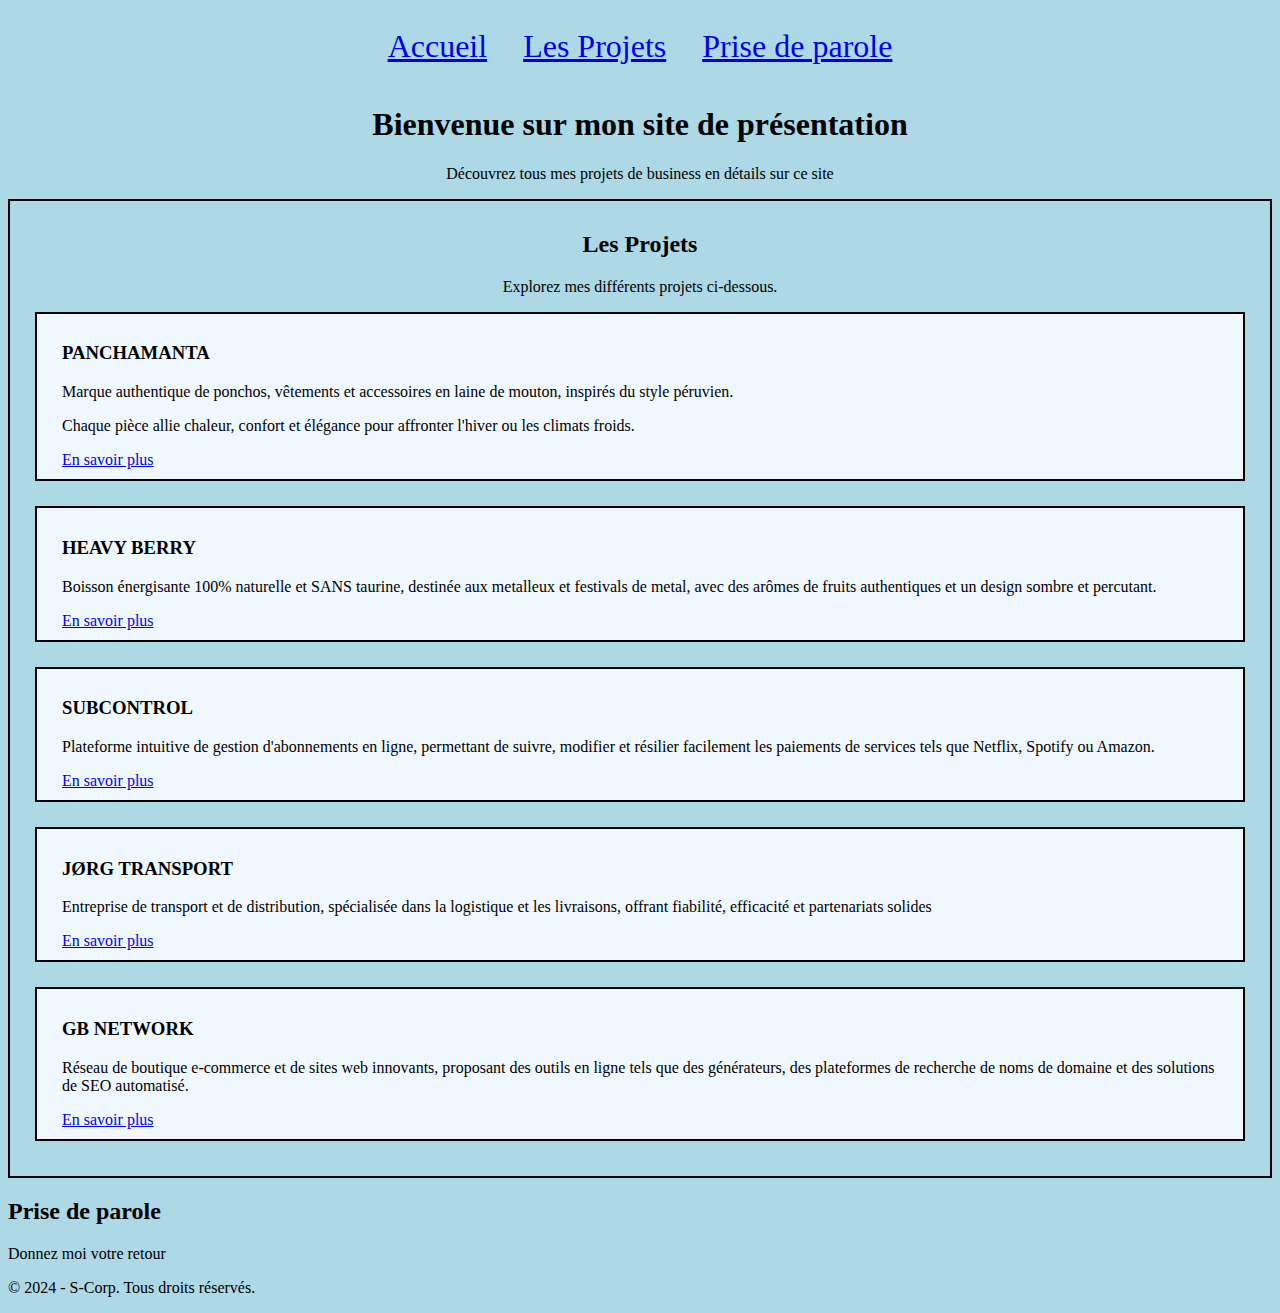
<file: index.html>
<!DOCTYPE html>
<html lang="fr">
<head>
    <meta charset="UTF-8">
  <link rel="stylesheet" href="style.css"
    <meta name="viewport" content="width=device-width, initial-scale=1.0">
    <title>Présentation de Mes Projets</title>
</head>
<body>
  
    <!-- Menu HAMBURGER  -->
    <nav>
        <div class="menu">
            <a href="#accueil">Accueil</a>
            <a href="#les-projets">Les Projets</a>
            <a href="#prise-de-parole">Prise de parole</a>
        </div>
    </nav>

    <!-- Section Accueil -->
  <div class="section-accueil">
            <h1>Bienvenue sur mon site de présentation</h1>
            <p>Découvrez tous mes projets de business en détails sur ce site</p>
        </div>

    <!-- Section Les Projets -->
        <div class="section-main">
            <h2>Les Projets</h2>
            <p class="main">Explorez mes différents projets ci-dessous.</p>
        
            <div class="section-projet">
                <h3>PANCHAMANTA</h3>
                <p>Marque authentique de ponchos, vêtements et accessoires en laine de mouton, inspirés du style péruvien.</p>
                <p>Chaque pièce allie chaleur, confort et élégance pour affronter l'hiver ou les climats froids.</p>
                <a class="pro" href="poncho.html">En savoir plus</a>
            </div>
            <div class="section-projet">
                <h3>HEAVY BERRY</h3>
                <p>Boisson énergisante 100% naturelle et SANS taurine, destinée aux metalleux et festivals de metal, avec des arômes de fruits authentiques et un design sombre et percutant.</p>
                <a class="pro" href="HB.html">En savoir plus</a>
            </div>
            <div class="section-projet">
                <h3>SUBCONTROL</h3>
                <p>Plateforme intuitive de gestion d'abonnements en ligne, permettant de suivre, modifier et résilier facilement les paiements de services tels que Netflix, Spotify ou Amazon.</p>
                <a class="pro" href="subcontrol.html">En savoir plus</a>
            </div>
            <div class="section-projet">
                <h3>JØRG TRANSPORT</h3>
                <p>Entreprise de transport et de distribution, spécialisée dans la logistique et les livraisons, offrant fiabilité, efficacité et partenariats solides</p>
                <a class="pro" href="transport.html">En savoir plus</a>
            </div>
           <div class="section-projet">
                <h3>GB NETWORK</h3>
                <p>Réseau de boutique e-commerce et de sites web innovants, proposant des outils en ligne tels que des générateurs, des plateformes de recherche de noms de domaine et des solutions de SEO automatisé.</p>
                <a class="pro"href="network.html">En savoir plus</a>
            </div>
        </div>
    <!-- Prise de parole -->
        <div class="section-parole">
            <h2>Prise de parole</h2>
            <p>Donnez moi votre retour</p>
        </div>

    <!-- Footer -->
    <footer>
        <p>&copy; 2024 - S-Corp. Tous droits réservés.</p>
    </footer>

    <script>
        // Script pour le menu hamburger //
    </script>

</body>
</html>
</file>
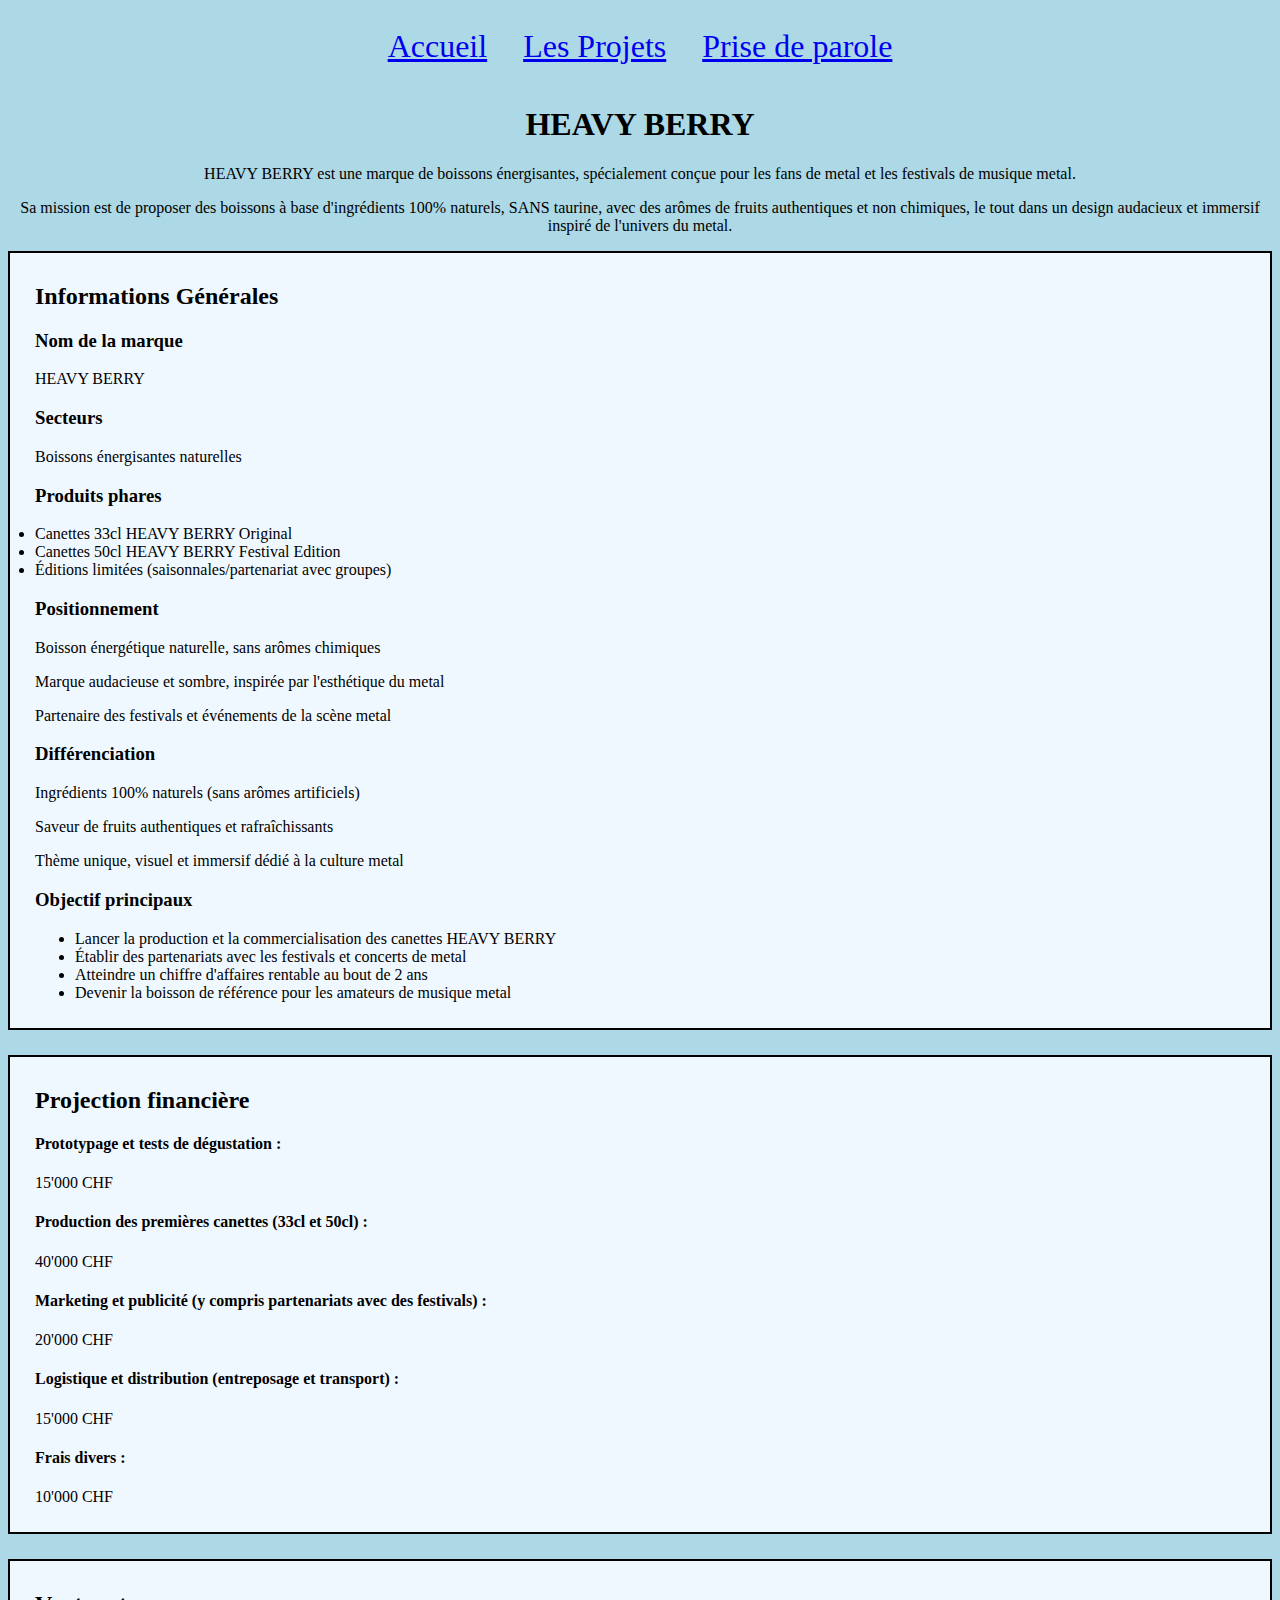
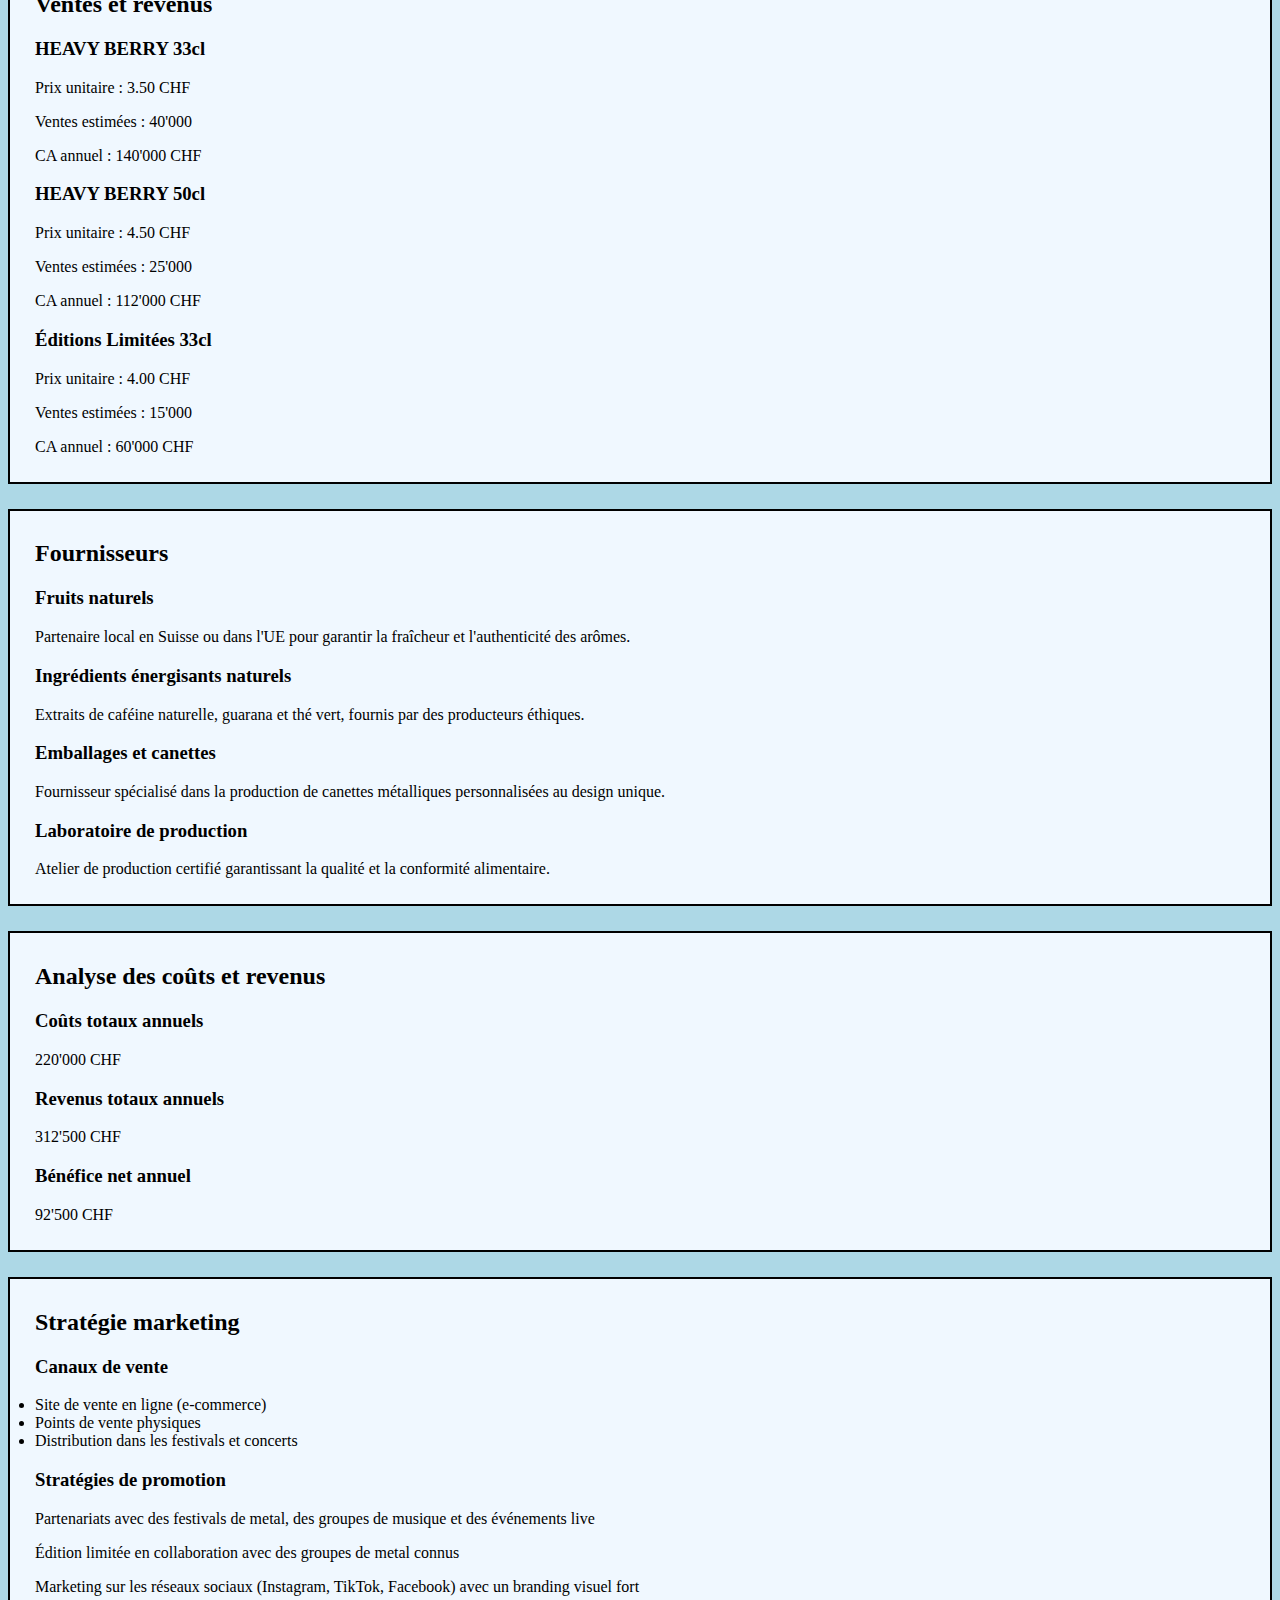
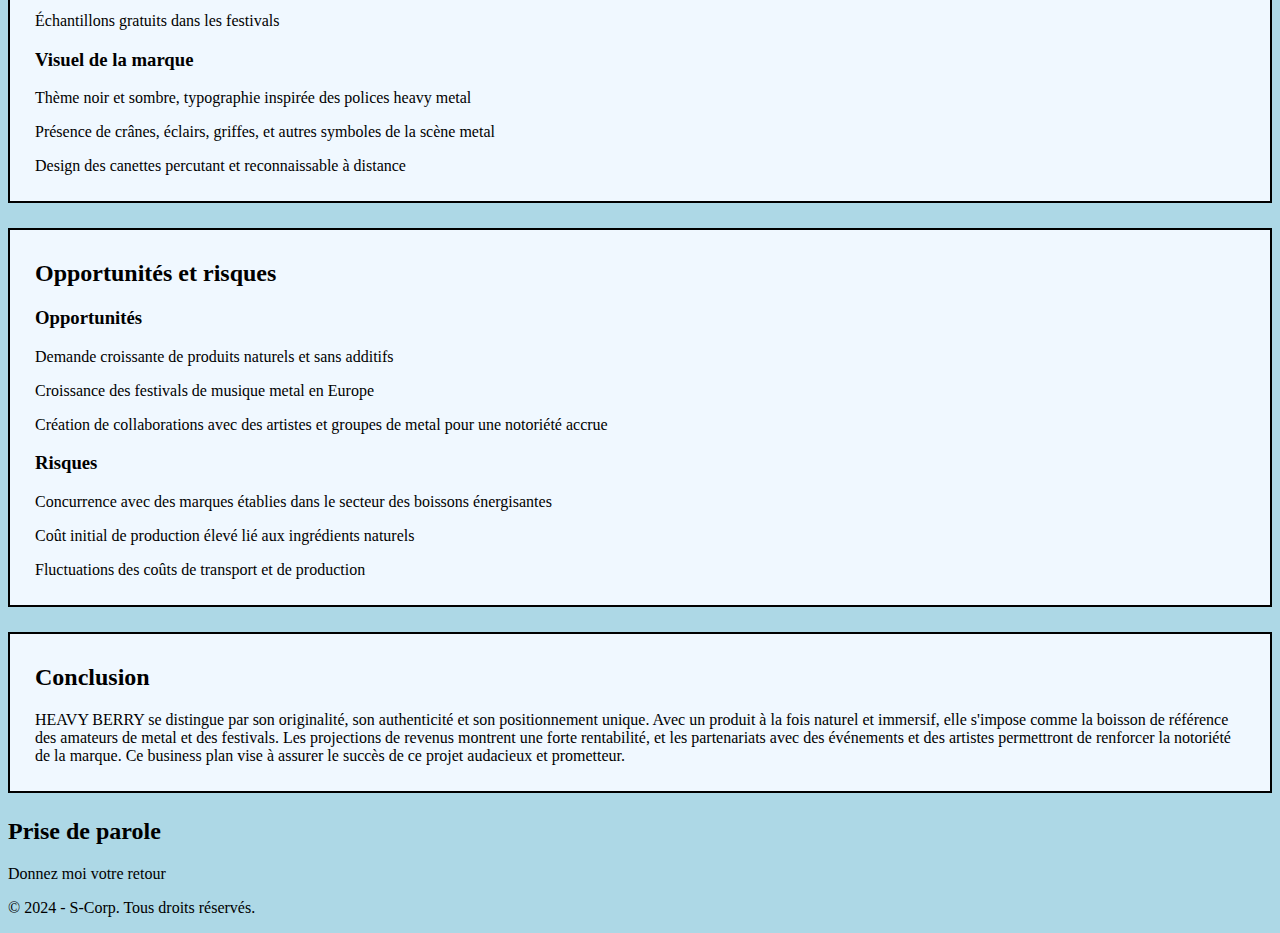
<file: HB.html>
<!DOCTYPE html>
<html lang="fr">
<head>
    <meta charset="UTF-8">
  <link rel="stylesheet" href="style.css"
    <meta name="viewport" content="width=device-width, initial-scale=1.0">
    <title>Présentation de Mes Projets</title>
</head>
<body>

    <!-- Menu HAMBURGER  -->
    <nav>
        <div class="menu">
            <a href="#accueil">Accueil</a>
            <a href="#les-projets">Les Projets</a>
            <a href="#prise-de-parole">Prise de parole</a>
        </div>
    </nav>

    <!-- Section Accueil -->
        <div class="section-accueil">
            <h1>HEAVY BERRY</h1>
            <p>HEAVY BERRY est une marque de boissons énergisantes, spécialement conçue pour les fans de metal et les festivals de musique metal.</p><p>Sa mission est de proposer des boissons à base d'ingrédients 100% naturels, SANS taurine, avec des arômes de fruits authentiques et non chimiques, le tout dans un design audacieux et immersif inspiré de l'univers du metal.</p>
        </div>

    <!-- Section Les Projets -->
        <div class="section">
            <h2>Informations Générales</h2>
          <h3>Nom de la marque</h3>
            <p>HEAVY BERRY</p>
          <h3>Secteurs</h3>
          <p>Boissons énergisantes naturelles</p>
          <h3>Produits phares</h3>
          <li>Canettes 33cl HEAVY BERRY Original</li>
          <li>Canettes 50cl HEAVY BERRY Festival Edition</li>
          <li>Éditions limitées (saisonnales/partenariat avec groupes)</li>
          <h3>Positionnement</h3>
          <p>Boisson énergétique naturelle, sans arômes chimiques</p>
          <p>Marque audacieuse et sombre, inspirée par l'esthétique du metal</p>
          <p>Partenaire des festivals et événements de la scène metal</p>
          <h3>Différenciation</h3>
          <p>Ingrédients 100% naturels (sans arômes artificiels)</p>
          <p>Saveur de fruits authentiques et rafraîchissants</p>
          <p>Thème unique, visuel et immersif dédié à la culture metal</p>
          <h3>Objectif principaux</h3>
          <ul>
          <li>Lancer la production et la commercialisation des canettes HEAVY BERRY</li>
          <li>Établir des partenariats avec les festivals et concerts de metal</li>
          <li>Atteindre un chiffre d'affaires rentable au bout de 2 ans</li>
          <li>Devenir la boisson de référence pour les amateurs de musique metal</li>
          </ul>
        </div>
      <div class="section">
        <h2>Projection financière</h2>
        <h4>Prototypage et tests de dégustation :</h4>
        <p>15'000 CHF</p>
        <h4>Production des premières canettes (33cl et 50cl) :</h4>
        <p>40'000 CHF</p>
        <h4>Marketing et publicité (y compris partenariats avec des festivals) :</h4>
        <p>20'000 CHF</p>
        <h4>Logistique et distribution (entreposage et transport) :</h4>
        <p>15'000 CHF</p>
        <h4>Frais divers :</h4>
        <p>10'000 CHF</p>
      </div>
      <div class="section">
        <h2>Ventes et revenus</h2>
        <div class="produit">
        <h3>HEAVY BERRY 33cl</h3>
        <p>Prix unitaire : 3.50 CHF</p>
        <p>Ventes estimées : 40'000</p>
        <p>CA annuel : 140'000 CHF</p>
         </div>
        <div class="produit">
        <h3>HEAVY BERRY 50cl</h3>
        <p>Prix unitaire : 4.50 CHF</p>
        <p>Ventes estimées : 25'000</p>
        <p>CA annuel : 112'000 CHF</p>
         </div>
        <div class="produit">
        <h3>Éditions Limitées 33cl</h3>
        <p>Prix unitaire : 4.00 CHF</p>
        <p>Ventes estimées : 15'000</p>
        <p>CA annuel : 60'000 CHF</p>
         </div>
      </div>
      <div class="section">
        <h2>Fournisseurs</h2>
        <h3>Fruits naturels</h3>
        <p>Partenaire local en Suisse ou dans l'UE pour garantir la fraîcheur et l'authenticité des arômes.</p>
        <h3>Ingrédients énergisants naturels</h3>
        <p>Extraits de caféine naturelle, guarana et thé vert, fournis par des producteurs éthiques.</p>
        <h3>Emballages et canettes</h3>
        <p>Fournisseur spécialisé dans la production de canettes métalliques personnalisées au design unique.</p>
        <h3>Laboratoire de production</h3>
        <p>Atelier de production certifié garantissant la qualité et la conformité alimentaire.</p>
      </div>
      <div class="section">
        <h2>Analyse des coûts et revenus</h2>
        <h3>Coûts totaux annuels</h3>
        <p>220'000 CHF</p>
        <h3>Revenus totaux annuels</h3>
        <p>312'500 CHF</p>
        <h3>Bénéfice net annuel</h3>
        <p>92'500 CHF</p>
      </div>
      <div class="section">
        <h2>Stratégie marketing</h2>
        <h3>Canaux de vente</h3>
        <li>Site de vente en ligne (e-commerce)</li>
        <li>Points de vente physiques</li>
        <li>Distribution dans les festivals et concerts</li>
        <h3>Stratégies de promotion</h3>
        <p>Partenariats avec des festivals de metal, des groupes de musique et des événements live</p>
        <p>Édition limitée en collaboration avec des groupes de metal connus</p>
        <p>Marketing sur les réseaux sociaux (Instagram, TikTok, Facebook) avec un branding visuel fort</p>
        <p>Échantillons gratuits dans les festivals</p>
        <h3>Visuel de la marque</h3>
        <p>Thème noir et sombre, typographie inspirée des polices heavy metal</p>
        <p>Présence de crânes, éclairs, griffes, et autres symboles de la scène metal</p>
        <p>Design des canettes percutant et reconnaissable à distance</p>
      </div>
        <div class="section">
          <h2>Opportunités et risques</h2>
          <h3>Opportunités</h3>
          <p>Demande croissante de produits naturels et sans additifs</p>
          <p>Croissance des festivals de musique metal en Europe</p>
          <p>Création de collaborations avec des artistes et groupes de metal pour une notoriété accrue</p>
          <h3>Risques</h3>
          <p>Concurrence avec des marques établies dans le secteur des boissons énergisantes</p>
          <p>Coût initial de production élevé lié aux ingrédients naturels</p>
          <p>Fluctuations des coûts de transport et de production</p>
        </div>
        <div class="section">
        <h2>Conclusion</h2>
        <p>HEAVY BERRY se distingue par son originalité, son authenticité et son positionnement unique.
          Avec un produit à la fois naturel et immersif, elle s'impose comme la boisson de référence des amateurs de metal et des festivals.
          Les projections de revenus montrent une forte rentabilité, et les partenariats avec des événements et des artistes permettront de renforcer la notoriété de la marque.
          Ce business plan vise à assurer le succès de ce projet audacieux et prometteur.</p>
      </div>
    </section>

    <!-- Section Prise de parole -->
        <div class="section-parole">
            <h2>Prise de parole</h2>
            <p>Donnez moi votre retour</p>
        </div>

     <!-- Footer -->
    <footer>
        <p>&copy; 2024 - S-Corp. Tous droits réservés.</p>
    </footer>

    <script>
        // Script pour le menu hamburger //
    </script>

</body>
</html>
</file>
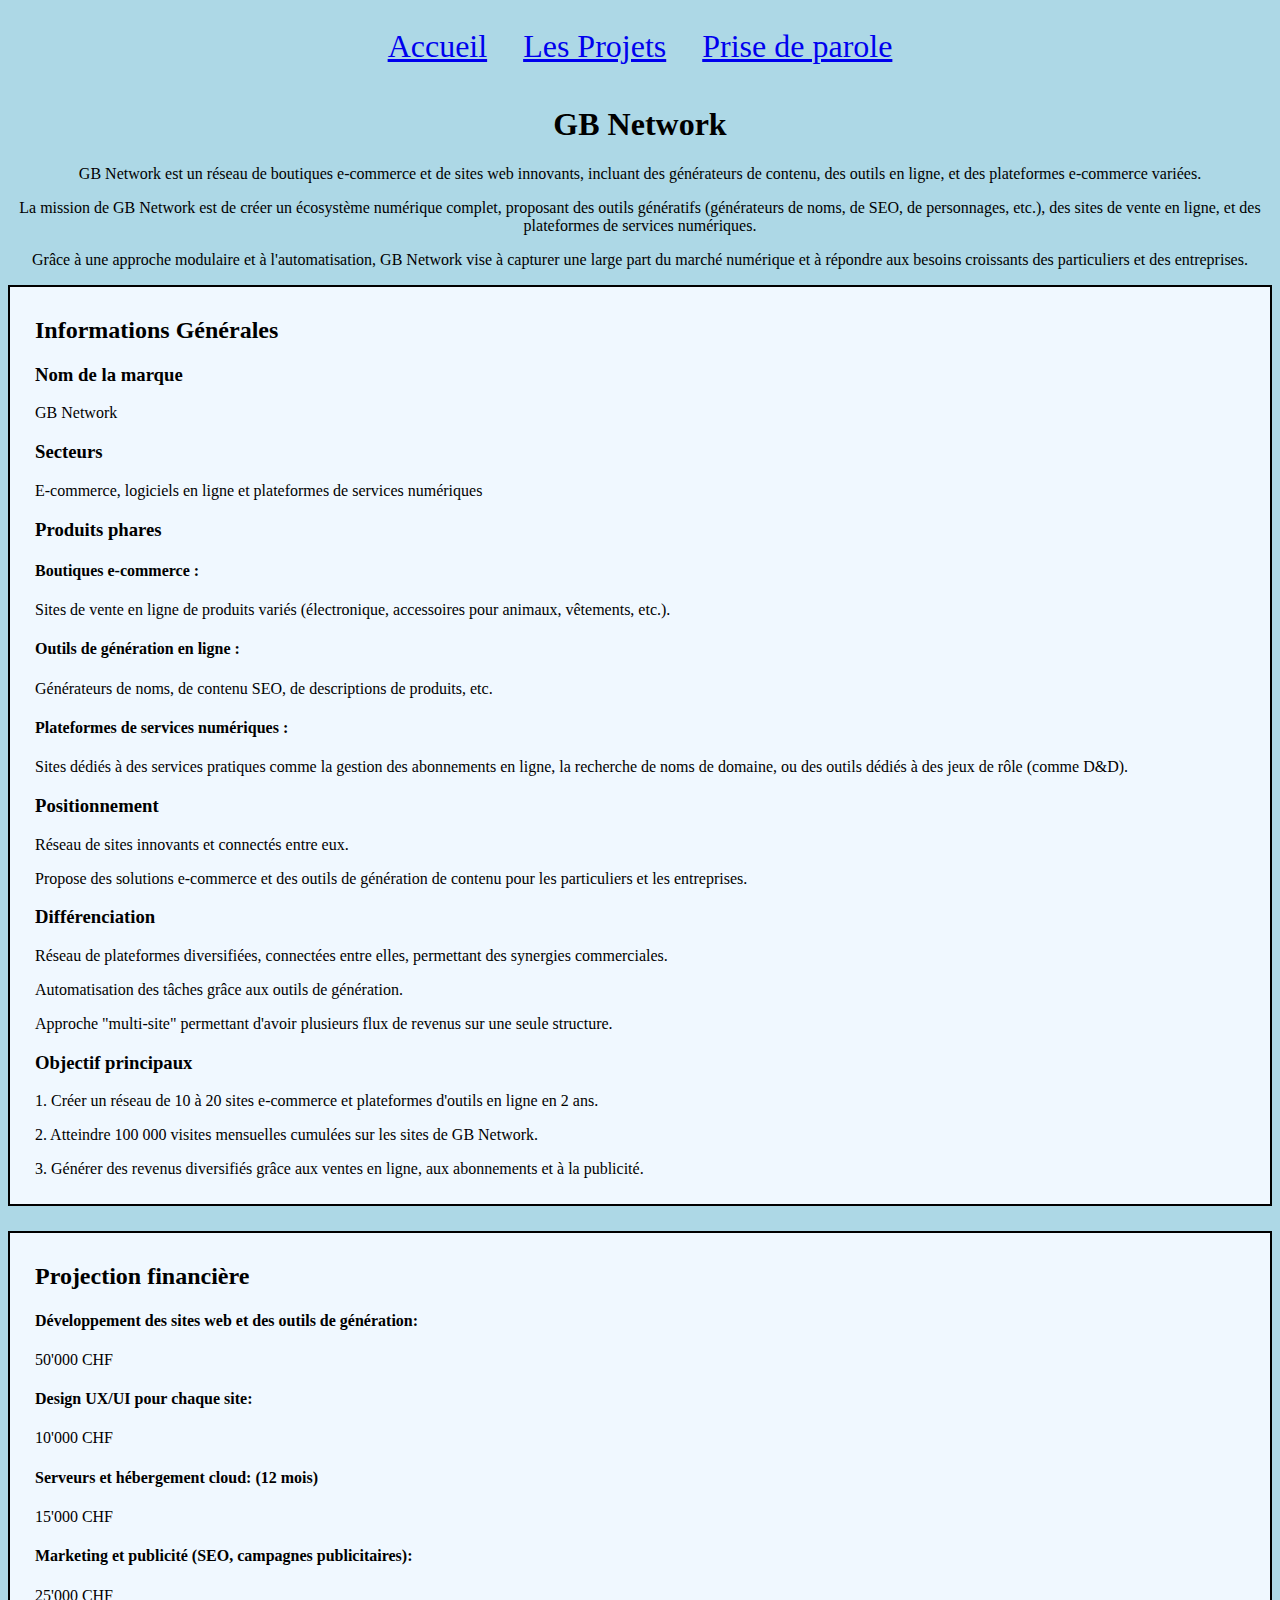
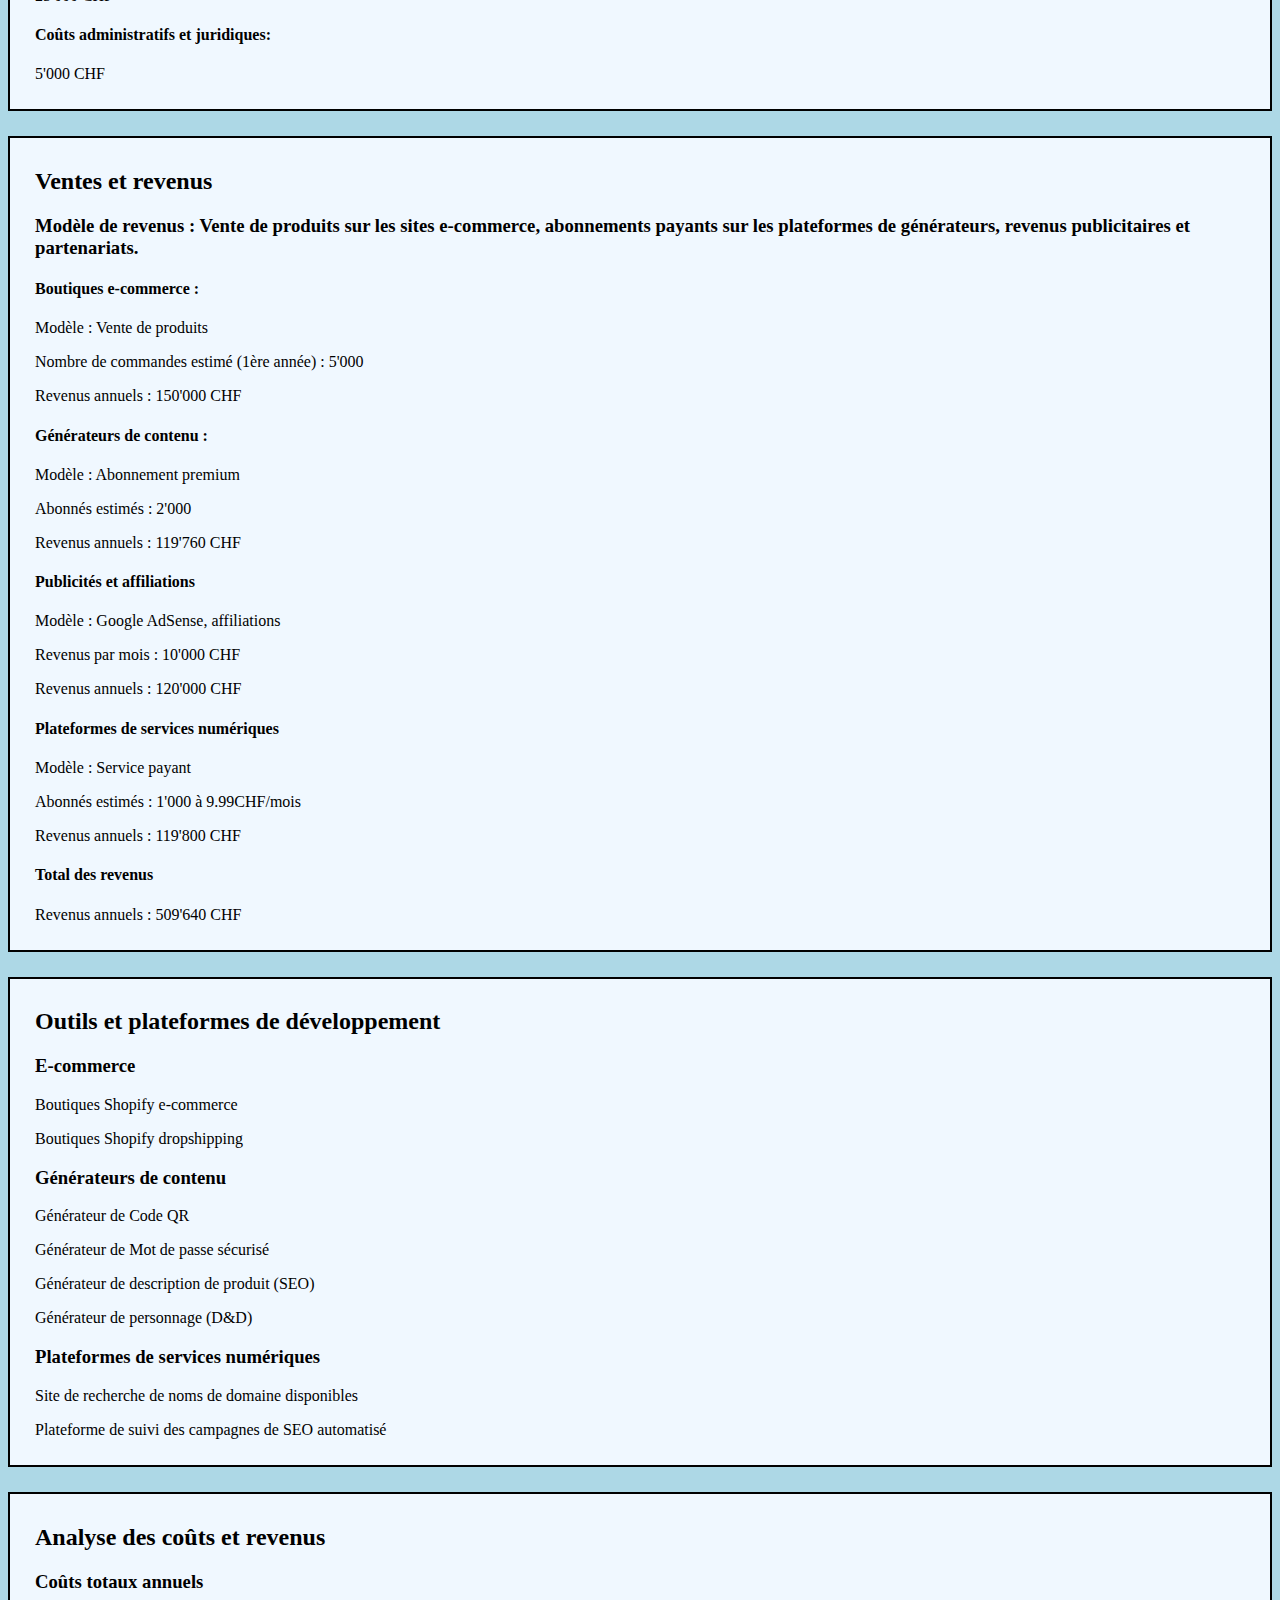
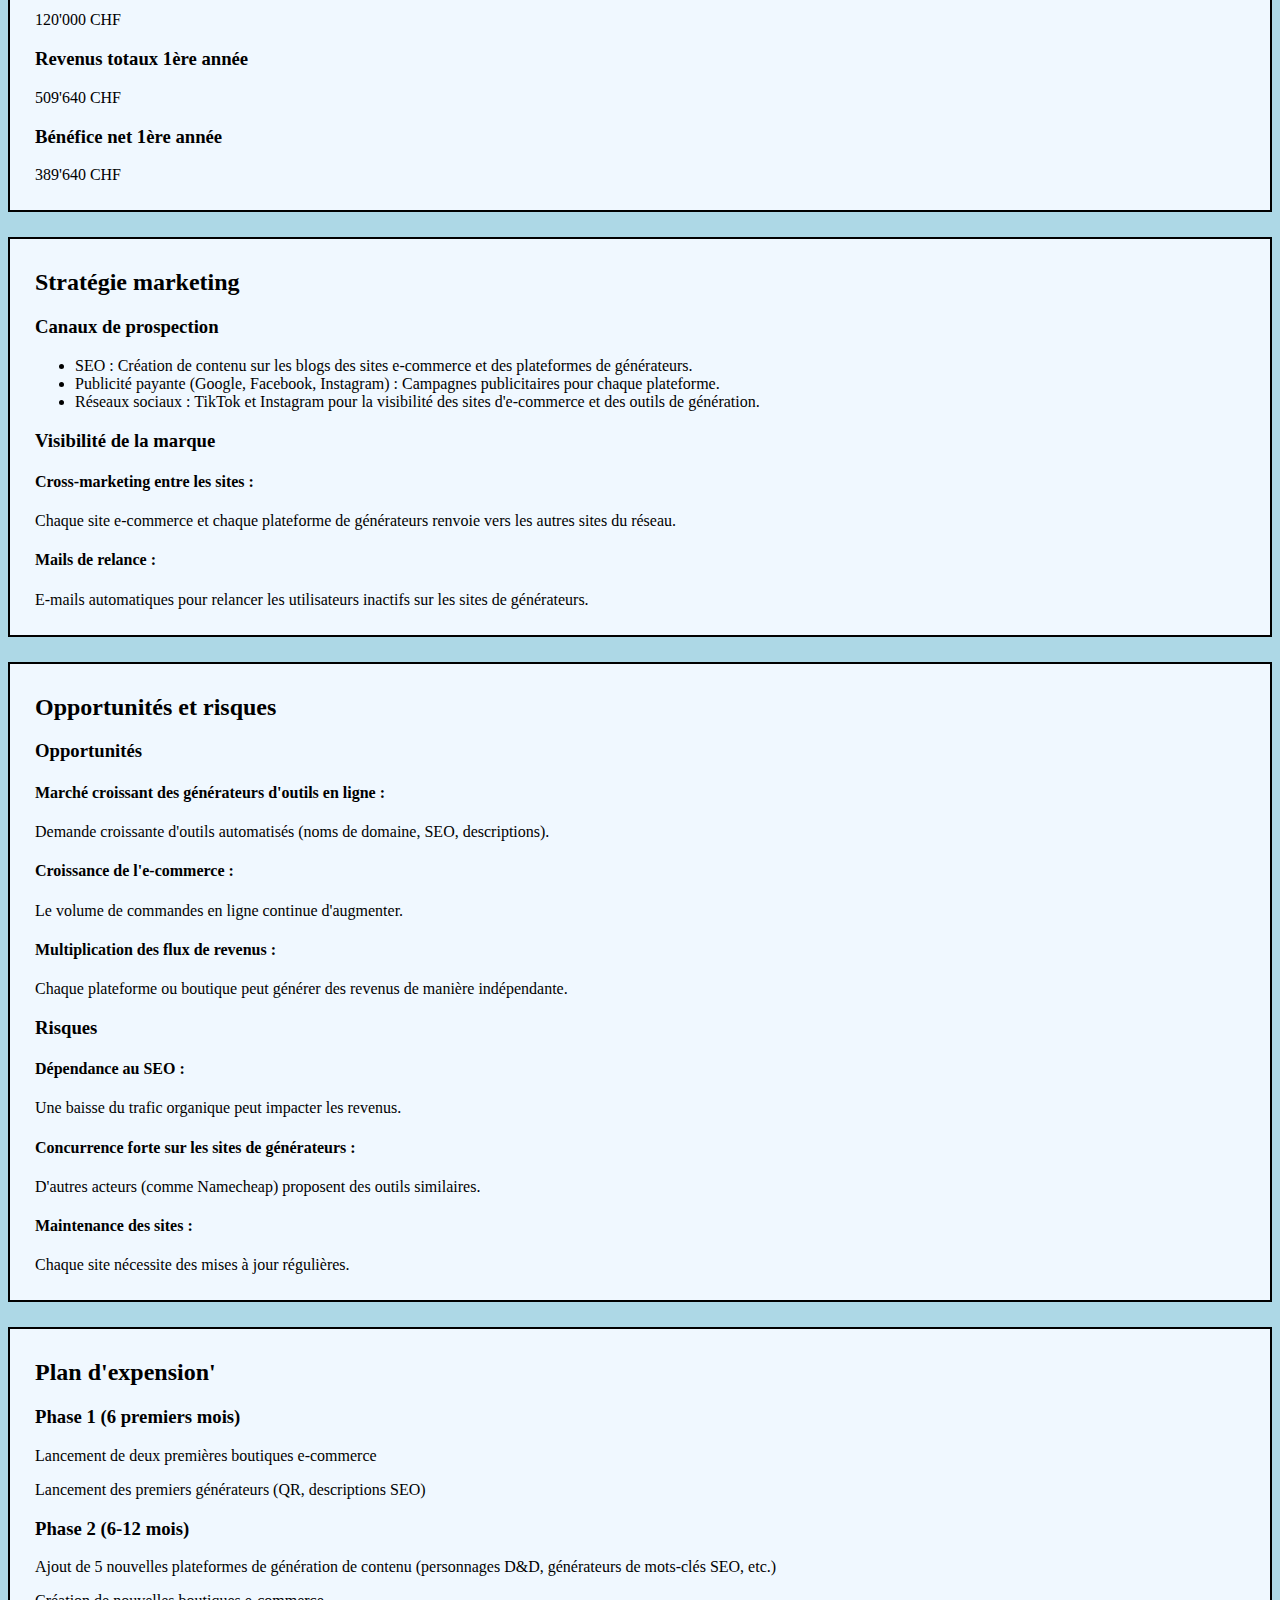
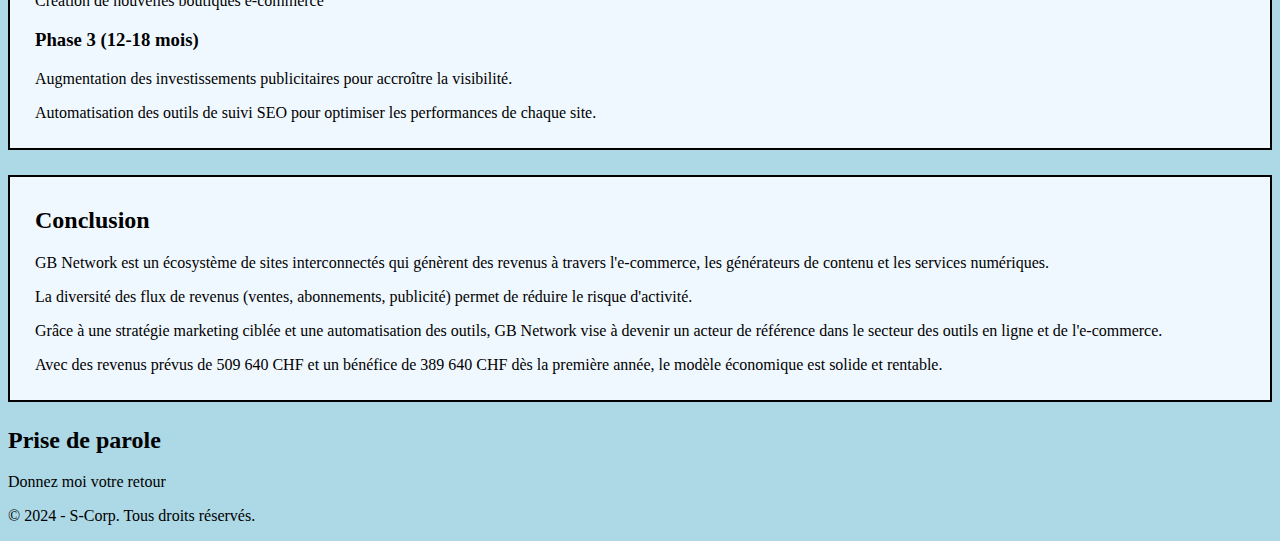
<file: network.html>
<!DOCTYPE html>
<html lang="fr">
<head>
    <meta charset="UTF-8">
  <link rel="stylesheet" href="style.css"
    <meta name="viewport" content="width=device-width, initial-scale=1.0">
    <title>Présentation de Mes Projets</title>
    
</head>
<body>

    <!-- Menu HAMBURGER  -->
    <nav>
        
        <div class="menu">
            <a href="index.html">Accueil</a>
            <a href="#les-projets">Les Projets</a>
            <a href="#prise-de-parole">Prise de parole</a>
        </div>
    </nav>

    <!-- Section Accueil -->
        <div class="section-accueil">
            <h1>GB Network</h1>
            <p>GB Network est un réseau de boutiques e-commerce et de sites web innovants, incluant des générateurs de contenu, des outils en ligne, et des plateformes e-commerce variées.</p>
            <p>La mission de GB Network est de créer un écosystème numérique complet, proposant des outils génératifs (générateurs de noms, de SEO, de personnages, etc.), des sites de vente en ligne, et des plateformes de services numériques.</p>
            <p>Grâce à une approche modulaire et à l'automatisation, GB Network vise à capturer une large part du marché numérique et à répondre aux besoins croissants des particuliers et des entreprises.</p>
            </div>

    <!-- Section Projet -->
        <div class="section">
            <h2>Informations Générales</h2>
          <h3>Nom de la marque</h3>
            <p>GB Network</p>
          <h3>Secteurs</h3>
          <p>E-commerce, logiciels en ligne et plateformes de services numériques</p>
          <h3>Produits phares</h3>
          <h4>Boutiques e-commerce :</h4>
          <p>Sites de vente en ligne de produits variés (électronique, accessoires pour animaux, vêtements, etc.).</p>
          <h4>Outils de génération en ligne :</h4>
          <p>Générateurs de noms, de contenu SEO, de descriptions de produits, etc.</p>
          <h4>Plateformes de services numériques :</h4>
          <p>Sites dédiés à des services pratiques comme la gestion des abonnements en ligne, la recherche de noms de domaine, ou des outils dédiés à des jeux de rôle (comme D&D).</p>
          <h3>Positionnement</h3>
          <p>Réseau de sites innovants et connectés entre eux.</p>
          <p>Propose des solutions e-commerce et des outils de génération de contenu pour les particuliers et les entreprises.</p>
          <h3>Différenciation</h3>
          <p>Réseau de plateformes diversifiées, connectées entre elles, permettant des synergies commerciales.</p>
          <p>Automatisation des tâches grâce aux outils de génération.</p>
          <p>Approche "multi-site" permettant d'avoir plusieurs flux de revenus sur une seule structure.</p>
          <h3>Objectif principaux</h3>
          <p>1. Créer un réseau de 10 à 20 sites e-commerce et plateformes d'outils en ligne en 2 ans.</p>
          <p>2. Atteindre 100 000 visites mensuelles cumulées sur les sites de GB Network.</p>
          <p>3. Générer des revenus diversifiés grâce aux ventes en ligne, aux abonnements et à la publicité.</p>
        </div>
      <div class="section">
        <h2>Projection financière</h2>
        <h4>Développement des sites web et des outils de génération:</h4><p> 50'000 CHF</p>
        <h4>Design UX/UI pour chaque site:</h4>
        <p> 10'000 CHF</p>
        <h4>Serveurs et hébergement cloud: (12 mois)</h4>
        <p> 15'000 CHF</p>
        <h4>Marketing et publicité (SEO, campagnes publicitaires):</h4>
        <p> 25'000 CHF</p>
        <h4>Coûts administratifs et juridiques:</h4>
        <p>5'000 CHF</p>
      </div>
      <div class="section">
        <h2>Ventes et revenus</h2>
        <h3>Modèle de revenus : Vente de produits sur les sites e-commerce, abonnements payants sur les plateformes de générateurs, revenus publicitaires et partenariats.</h3>
          <h4>Boutiques e-commerce :</h4>
         <p>Modèle : Vente de produits</p>
         <p>Nombre de commandes estimé (1ère année) : 5'000</p>
         <p>Revenus annuels : 150'000 CHF</li>
        <h4>Générateurs de contenu :</h4>
         <p>Modèle : Abonnement premium</p>
         <p>Abonnés estimés : 2'000</p>
         <p>Revenus annuels : 119'760 CHF</p>
        <h4>Publicités et affiliations</h4>
         <p>Modèle : Google AdSense, affiliations</p>
         <p>Revenus par mois : 10'000 CHF</p>
         <p>Revenus annuels : 120'000 CHF</p>
         <h4>Plateformes de services numériques</h4>
          <p>Modèle : Service payant</p>
          <p>Abonnés estimés : 1'000 à 9.99CHF/mois</p>
          <p>Revenus annuels : 119'800 CHF</p>
          <h4>Total des revenus</h4>
          <p>Revenus annuels : 509'640 CHF</p>
         </div>
      </div>
      <div class="section">
        <h2>Outils et plateformes de développement</h2>
        <h3>E-commerce</h3>
        <p>Boutiques Shopify e-commerce</p>
        <p>Boutiques Shopify dropshipping</p>
        <h3>Générateurs de contenu</h3>
        <p>Générateur de Code QR</p>
        <p>Générateur de Mot de passe sécurisé</p>
        <p>Générateur de description de produit (SEO)</p>
        <p>Générateur de personnage (D&D)</p>
        <h3>Plateformes de services numériques</h3>
        <p>Site de recherche de noms de domaine disponibles</p>
        <p>Plateforme de suivi des campagnes de SEO automatisé</p>
      </div>
      <div class="section">
        <h2>Analyse des coûts et revenus</h2>
        <h3>Coûts totaux annuels</h3>
        <p>120'000 CHF</p>
        <h3>Revenus totaux 1ère année</h3>
        <p>509'640 CHF</p>
        <h3>Bénéfice net 1ère année</h3>
        <p>389'640 CHF</p>
      </div>
      <div class="section">
        <h2>Stratégie marketing</h2>
        <h3>Canaux de prospection</h3>
        <ul>
        <li>SEO : Création de contenu sur les blogs des sites e-commerce et des plateformes de générateurs.</li>
        <li>Publicité payante (Google, Facebook, Instagram) : Campagnes publicitaires pour chaque plateforme.</li>
        <li>Réseaux sociaux : TikTok et Instagram pour la visibilité des sites d'e-commerce et des outils de génération.</li>
        </ul>
        <h3>Visibilité de la marque</h3>
        <h4>Cross-marketing entre les sites :</h4>
        <p>Chaque site e-commerce et chaque plateforme de générateurs renvoie vers les autres sites du réseau.</p>
        <h4>Mails de relance :</h4>
        <p>E-mails automatiques pour relancer les utilisateurs inactifs sur les sites de générateurs.</p>
         </div>
        <div class="section">
          <h2>Opportunités et risques</h2>
          <h3>Opportunités</h3>
          <h4>Marché croissant des générateurs d'outils en ligne :</h4><p>Demande croissante d'outils automatisés (noms de domaine, SEO, descriptions).</p>
          <h4>Croissance de l'e-commerce :</h4><p>Le volume de commandes en ligne continue d'augmenter.</p>
          <h4>Multiplication des flux de revenus :</h4><p>Chaque plateforme ou boutique peut générer des revenus de manière indépendante.</p>
          <h3>Risques</h3>
          <h4>Dépendance au SEO :</h4>
          <p>Une baisse du trafic organique peut impacter les revenus.</p>
          <h4>Concurrence forte sur les sites de générateurs :</h4>
          <p>D'autres acteurs (comme Namecheap) proposent des outils similaires.</p>
          <h4>Maintenance des sites :</h4>
          <p>Chaque site nécessite des mises à jour régulières.</p>
          </div>
          <div class="section">
            <h2>Plan d'expension'</h2>
            <h3>Phase 1 (6 premiers mois)</h3>
            <p>Lancement de deux premières boutiques e-commerce</p>
            <p>Lancement des premiers générateurs (QR, descriptions SEO)</p>
            <h3>Phase 2 (6-12 mois)</h3>
            <p>Ajout de 5 nouvelles plateformes de génération de contenu (personnages D&D, générateurs de mots-clés SEO, etc.)</p>
            <p>Création de nouvelles boutiques e-commerce</p>
            <h3>Phase 3 (12-18 mois)</h3>
            <p>Augmentation des investissements publicitaires pour accroître la visibilité.</p>
            <p>Automatisation des outils de suivi SEO pour optimiser les performances de chaque site.</p>
            </div>
        <div class="section">
        <h2>Conclusion</h2>
          <p>GB Network est un écosystème de sites interconnectés qui génèrent des revenus à travers l'e-commerce, les générateurs de contenu et les services numériques.</p>
          <p>La diversité des flux de revenus (ventes, abonnements, publicité) permet de réduire le risque d'activité.</p>
          <p>Grâce à une stratégie marketing ciblée et une automatisation des outils, GB Network vise à devenir un acteur de référence dans le secteur des outils en ligne et de l'e-commerce.</p>
          <p>Avec des revenus prévus de 509 640 CHF et un bénéfice de 389 640 CHF dès la première année, le modèle économique est solide et rentable.</p>
        </div>

    <!-- Section Prise de parole -->
        <div class="section-parole">
            <h2>Prise de parole</h2>
            <p>Donnez moi votre retour</p>
        </div>

     <!-- Footer -->
    <footer>
        <p>&copy; 2024 - S-Corp. Tous droits réservés.</p>
    </footer>

    <script>
        // Script pour le menu hamburger //
    </script>

</body>
</html>
</file>
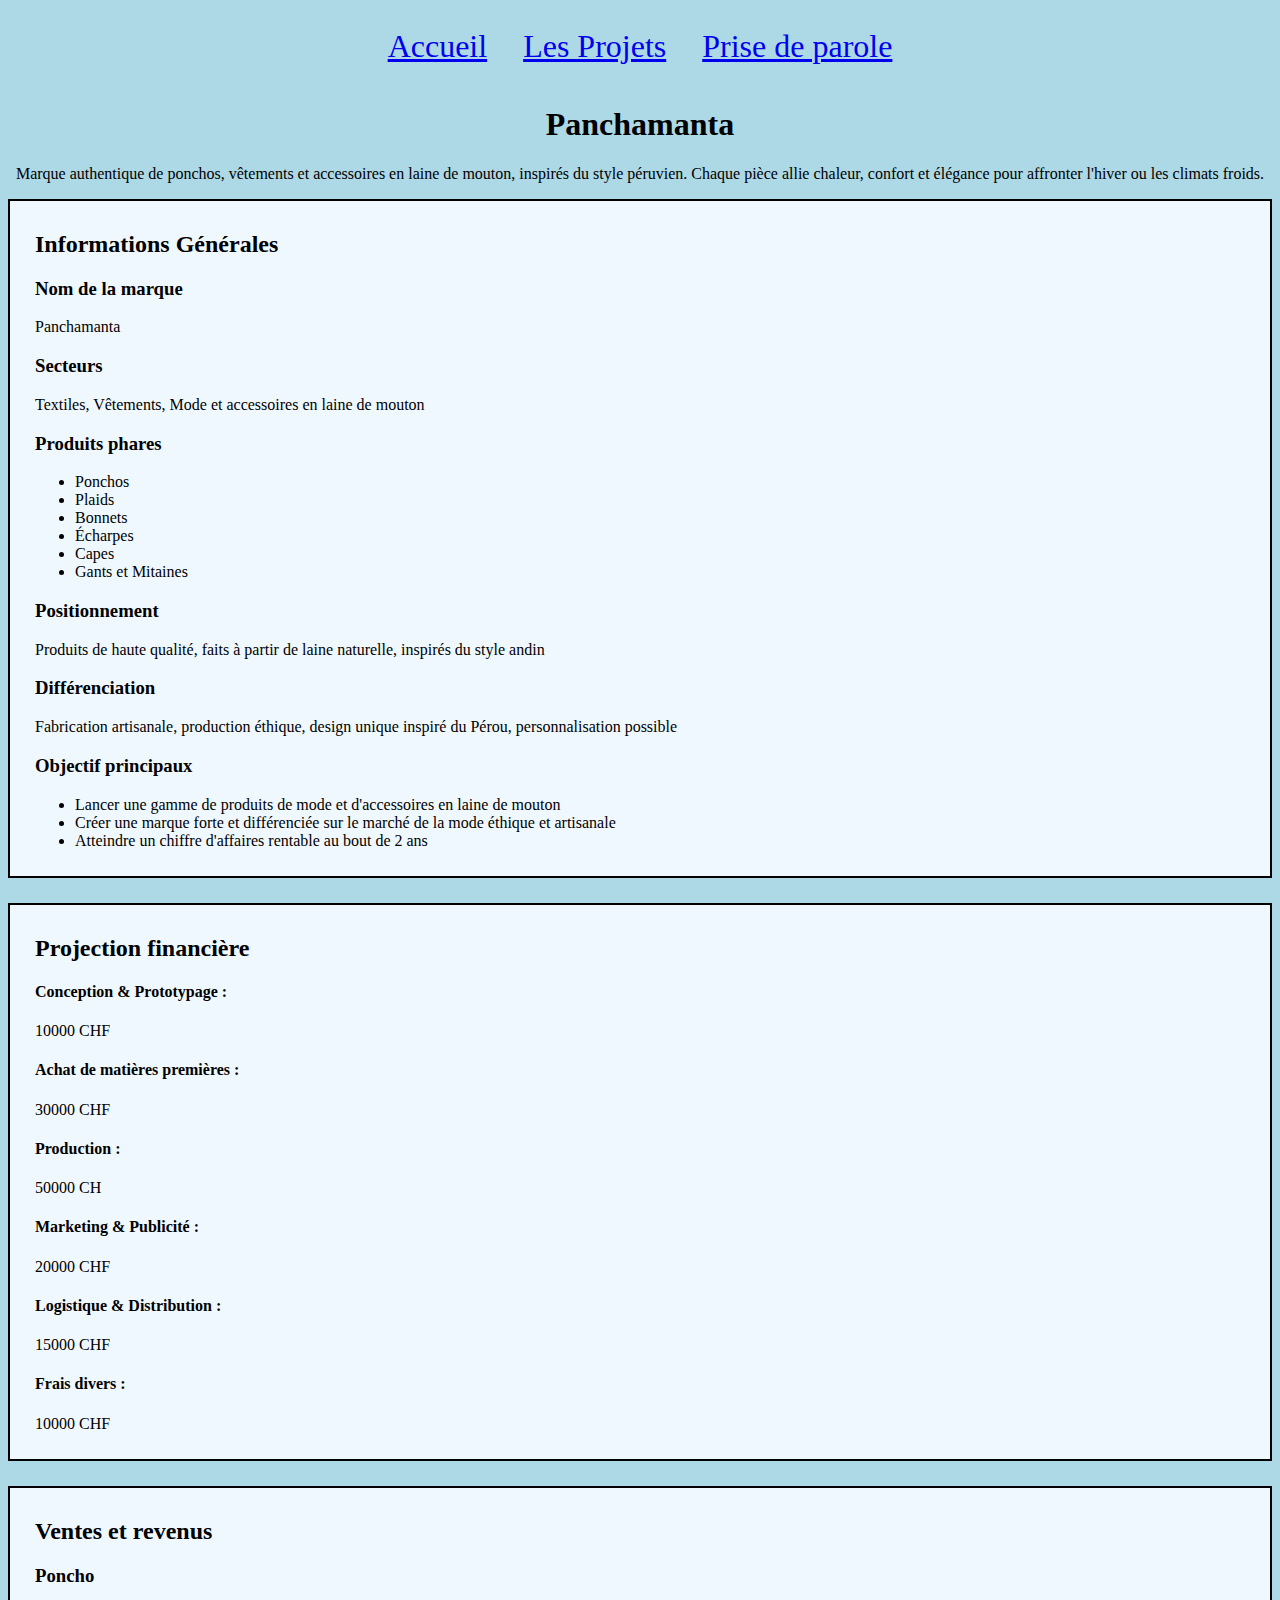
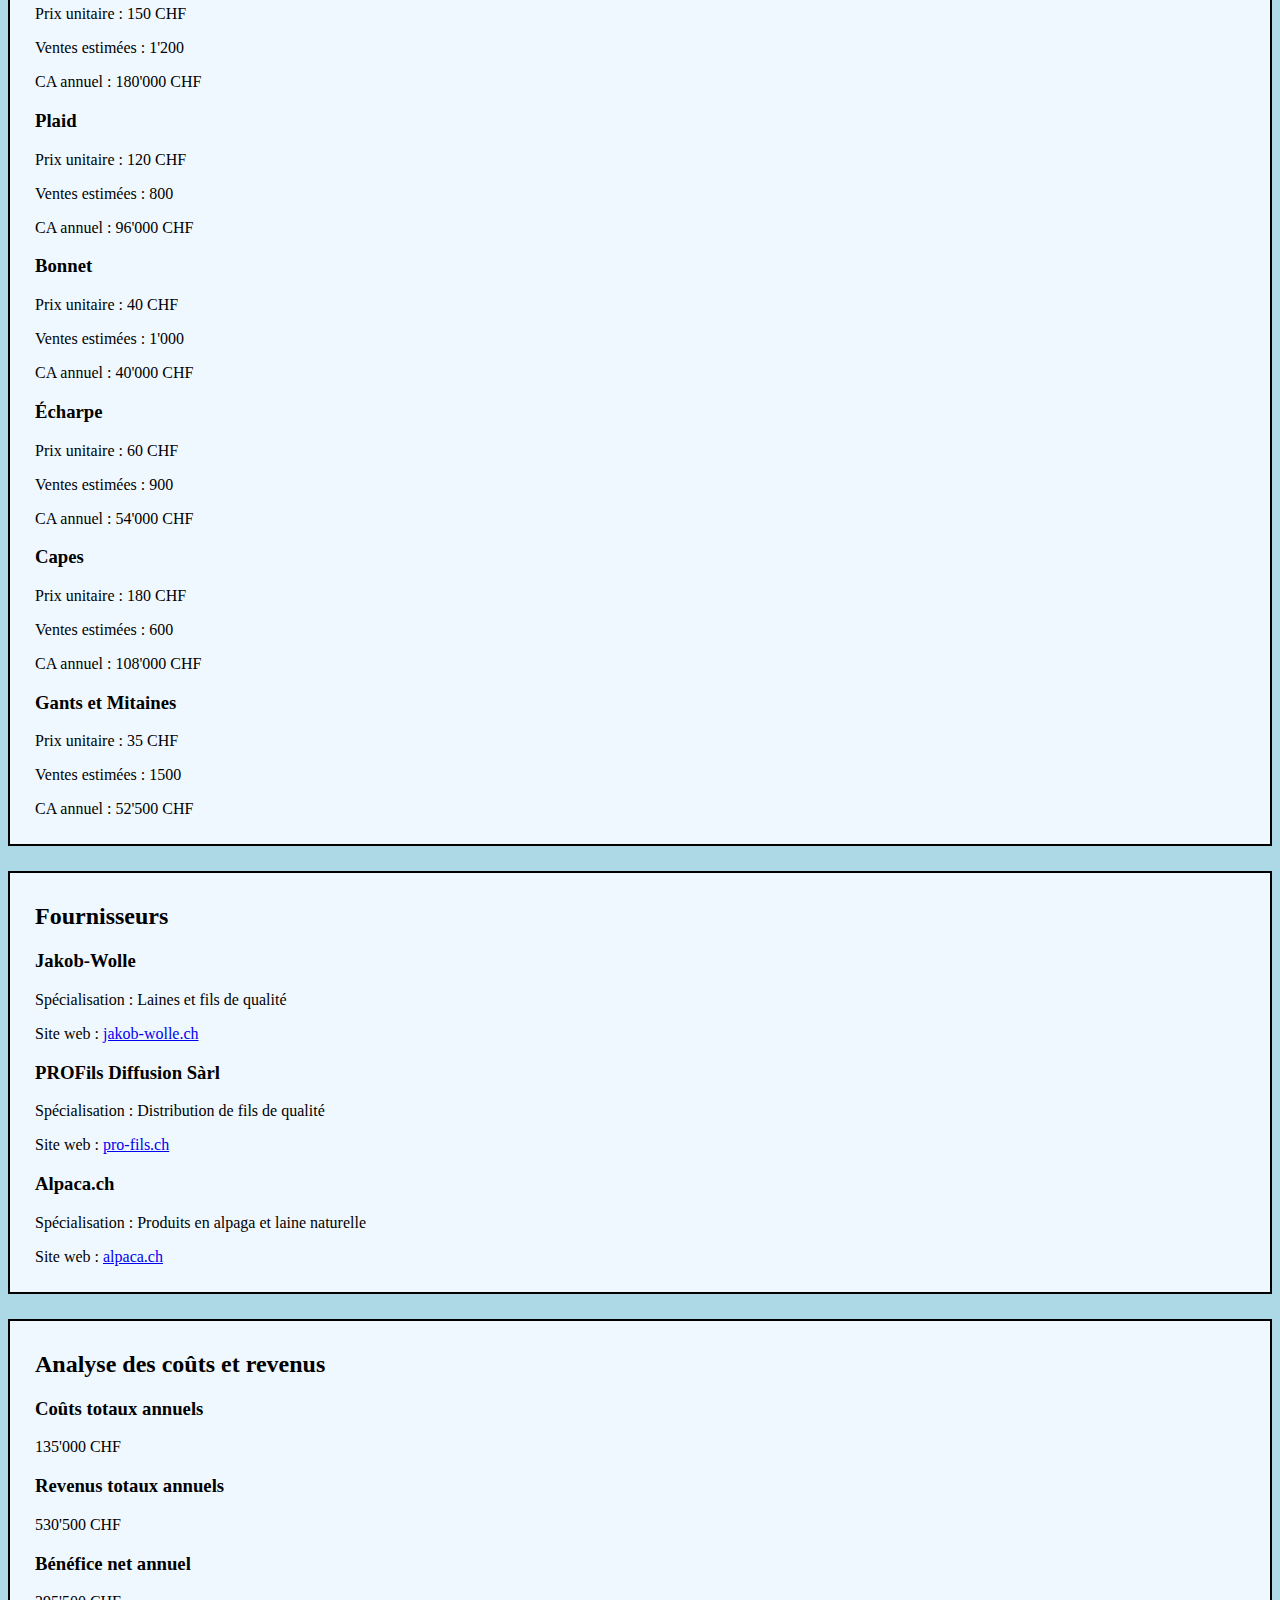
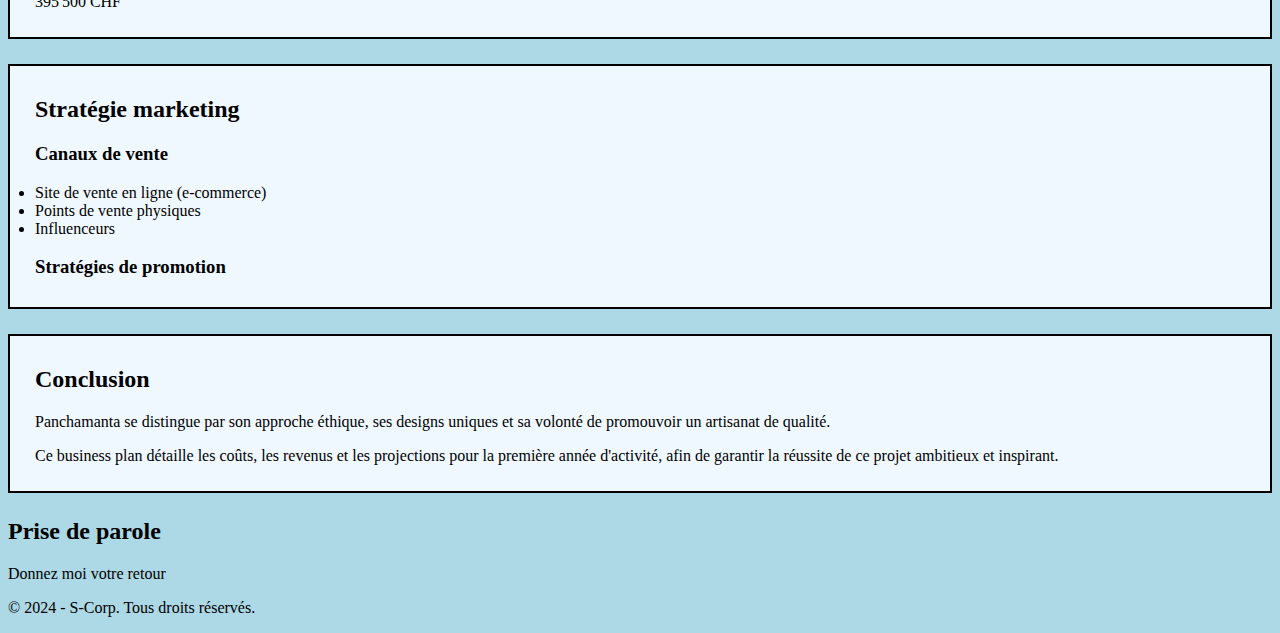
<file: poncho.html>
<!DOCTYPE html>
<html lang="fr">
<head>
    <meta charset="UTF-8">
  <link rel="stylesheet" href="style.css"
    <meta name="viewport" content="width=device-width, initial-scale=1.0">
    <title>Présentation de Mes Projets</title>
</head>
<body>

    <!-- Menu HAMBURGER  -->
    <nav>
        <div class="menu">
            <a href="#accueil">Accueil</a>
            <a href="#les-projets">Les Projets</a>
            <a href="#prise-de-parole">Prise de parole</a>
        </div>
    </nav>

    <!-- Section Accueil -->
        <div class="section-accueil">
            <h1>Panchamanta</h1>
            <p>Marque authentique de ponchos, vêtements et accessoires en laine de mouton, inspirés du style péruvien. Chaque pièce allie chaleur, confort et élégance pour affronter l'hiver ou les climats froids.</p>
        </div>

    <!-- Section Les Projets -->
        <div class="section">
            <h2>Informations Générales</h2>
          <h3>Nom de la marque</h3>
            <p>Panchamanta</p>
          <h3>Secteurs</h3>
          <p>Textiles, Vêtements, Mode et accessoires en laine de mouton</p>
          <h3>Produits phares</h3>
          <ul>
          <li>Ponchos</li>
          <li>Plaids</li>
          <li>Bonnets</li>
          <li>Écharpes</li>
          <li>Capes</li>
          <li>Gants et Mitaines</li>
          </ul>
          <h3>Positionnement</h3>
          <p>Produits de haute qualité, faits à partir de laine naturelle, inspirés du style andin</p>
          <h3>Différenciation</h3>
          <p>Fabrication artisanale, production éthique, design unique inspiré du Pérou, personnalisation possible</p>
          <h3>Objectif principaux</h3>
          <ul>
          <li>Lancer une gamme de produits de mode et d'accessoires en laine de mouton</li>
          <li>Créer une marque forte et différenciée sur le marché de la mode éthique et artisanale</li>
          <li>Atteindre un chiffre d'affaires rentable au bout de 2 ans</li>
          </ul>
        </div>
      <div class="section">
        <h2>Projection financière</h2>
        <h4>Conception & Prototypage :</h4>
        <p>10000 CHF</p>
        <h4>Achat de matières premières :</h4>
        <p>30000 CHF</p>
        <h4>Production :</h4>
        <p>50000 CH</p>
        <h4>Marketing & Publicité :</h4>
        <p>20000 CHF</p>
        <h4>Logistique & Distribution :</h4>
        <p>15000 CHF</p>
        <h4>Frais divers :</h4>
        <p>10000 CHF</p>
      </div>
      <div class="section">
        <h2>Ventes et revenus</h2>
        <div class="produit">
        <h3>Poncho</h3>
        <p>Prix unitaire : 150 CHF</p>
        <p>Ventes estimées : 1'200</p>
        <p>CA annuel : 180'000 CHF</p>
         </div>
      <div class="produit">
        <h3>Plaid</h3>
        <p>Prix unitaire : 120 CHF</p>
        <p>Ventes estimées : 800</p>
        <p>CA annuel : 96'000 CHF</p>
        </div>
      <div class="produit">
        <h3>Bonnet</h3>
        <p>Prix unitaire : 40 CHF</p>
        <p>Ventes estimées : 1'000</p>
        <p>CA annuel : 40'000 CHF</p>
        </div>
      <div class="produit">
        <h3>Écharpe</h3>
        <p>Prix unitaire : 60 CHF</p>
        <p>Ventes estimées : 900</p>
        <p>CA annuel : 54'000 CHF</p>
         </div>
      <div class="produit">
        <h3>Capes</h3>
        <p>Prix unitaire : 180 CHF</p>
        <p>Ventes estimées : 600</p>
        <p>CA annuel : 108'000 CHF</p>
         </div>
      <div class="produit">
        <h3>Gants et Mitaines</h3>
        <p>Prix unitaire : 35 CHF</p>
        <p>Ventes estimées : 1500</p>
        <p>CA annuel : 52'500 CHF</p>
         </div>
      </div>
      <div class="section">
        <h2>Fournisseurs</h2>
        <h3>Jakob-Wolle</h3>
        <p>Spécialisation : Laines et fils de qualité</p>
        <p>Site web : <a href="https://jakob-wolle.ch">jakob-wolle.ch</a></p>
        <h3>PROFils Diffusion Sàrl</h3>
        <p>Spécialisation : Distribution de fils de qualité</p>
        <p>Site web : <a href="https://pro-fils.ch">pro-fils.ch</a></p>
        <h3>Alpaca.ch</h3>
        <p>Spécialisation : Produits en alpaga et laine naturelle</p>
        <p>Site web : <a href="https://www.alpaca.ch">alpaca.ch</a></p>
      </div>
      <div class="section">
        <h2>Analyse des coûts et revenus</h2>
        <h3>Coûts totaux annuels</h3>
        <p>135'000 CHF</p>
        <h3>Revenus totaux annuels</h3>
        <p>530'500 CHF</p>
        <h3>Bénéfice net annuel</h3>
        <p>395'500 CHF</p>
      </div>
      <div class="section">
        <h2>Stratégie marketing</h2>
        <h3>Canaux de vente</h3>
        <li>Site de vente en ligne (e-commerce)</li>
        <li>Points de vente physiques</li>
        <li>Influenceurs</li>
        <h3>Stratégies de promotion</h3>
      </div>
      <div class="section">
        <h2>Conclusion</h2>
        <p>Panchamanta se distingue par son approche éthique, ses designs uniques et sa volonté de
promouvoir un artisanat de qualité.</p>
        <p>Ce business plan détaille les coûts, les revenus et les projections pour la première année d'activité, afin de garantir la réussite de ce projet ambitieux et
inspirant.</p>
      </div>

    <!-- Section Prise de parole -->
        <div class="section-parole">
            <h2>Prise de parole</h2>
            <p>Donnez moi votre retour</p>
        </div>

     <!-- Footer -->
    <footer>
        <p>&copy; 2024 - S-Corp. Tous droits réservés.</p>
    </footer>

    <script>
        // Script pour le menu hamburger //
    </script>

</body>
</html>
</file>
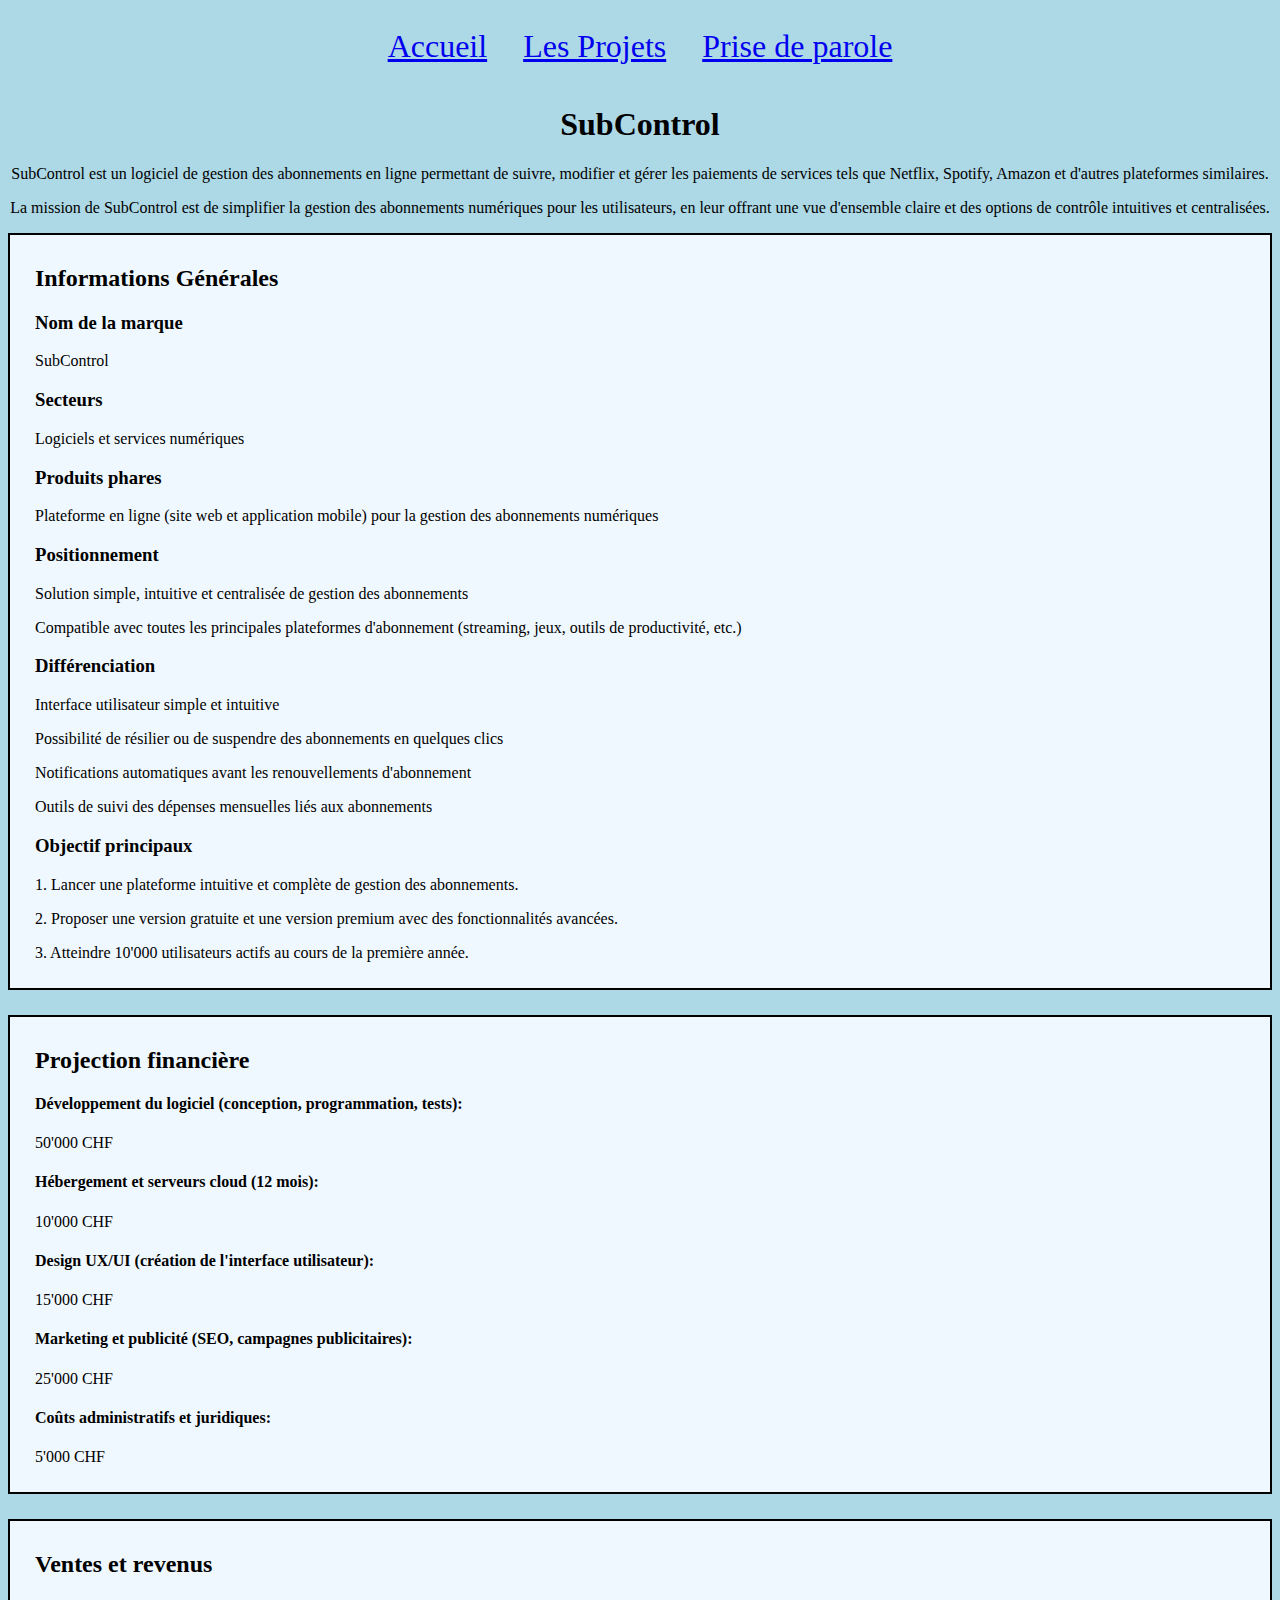
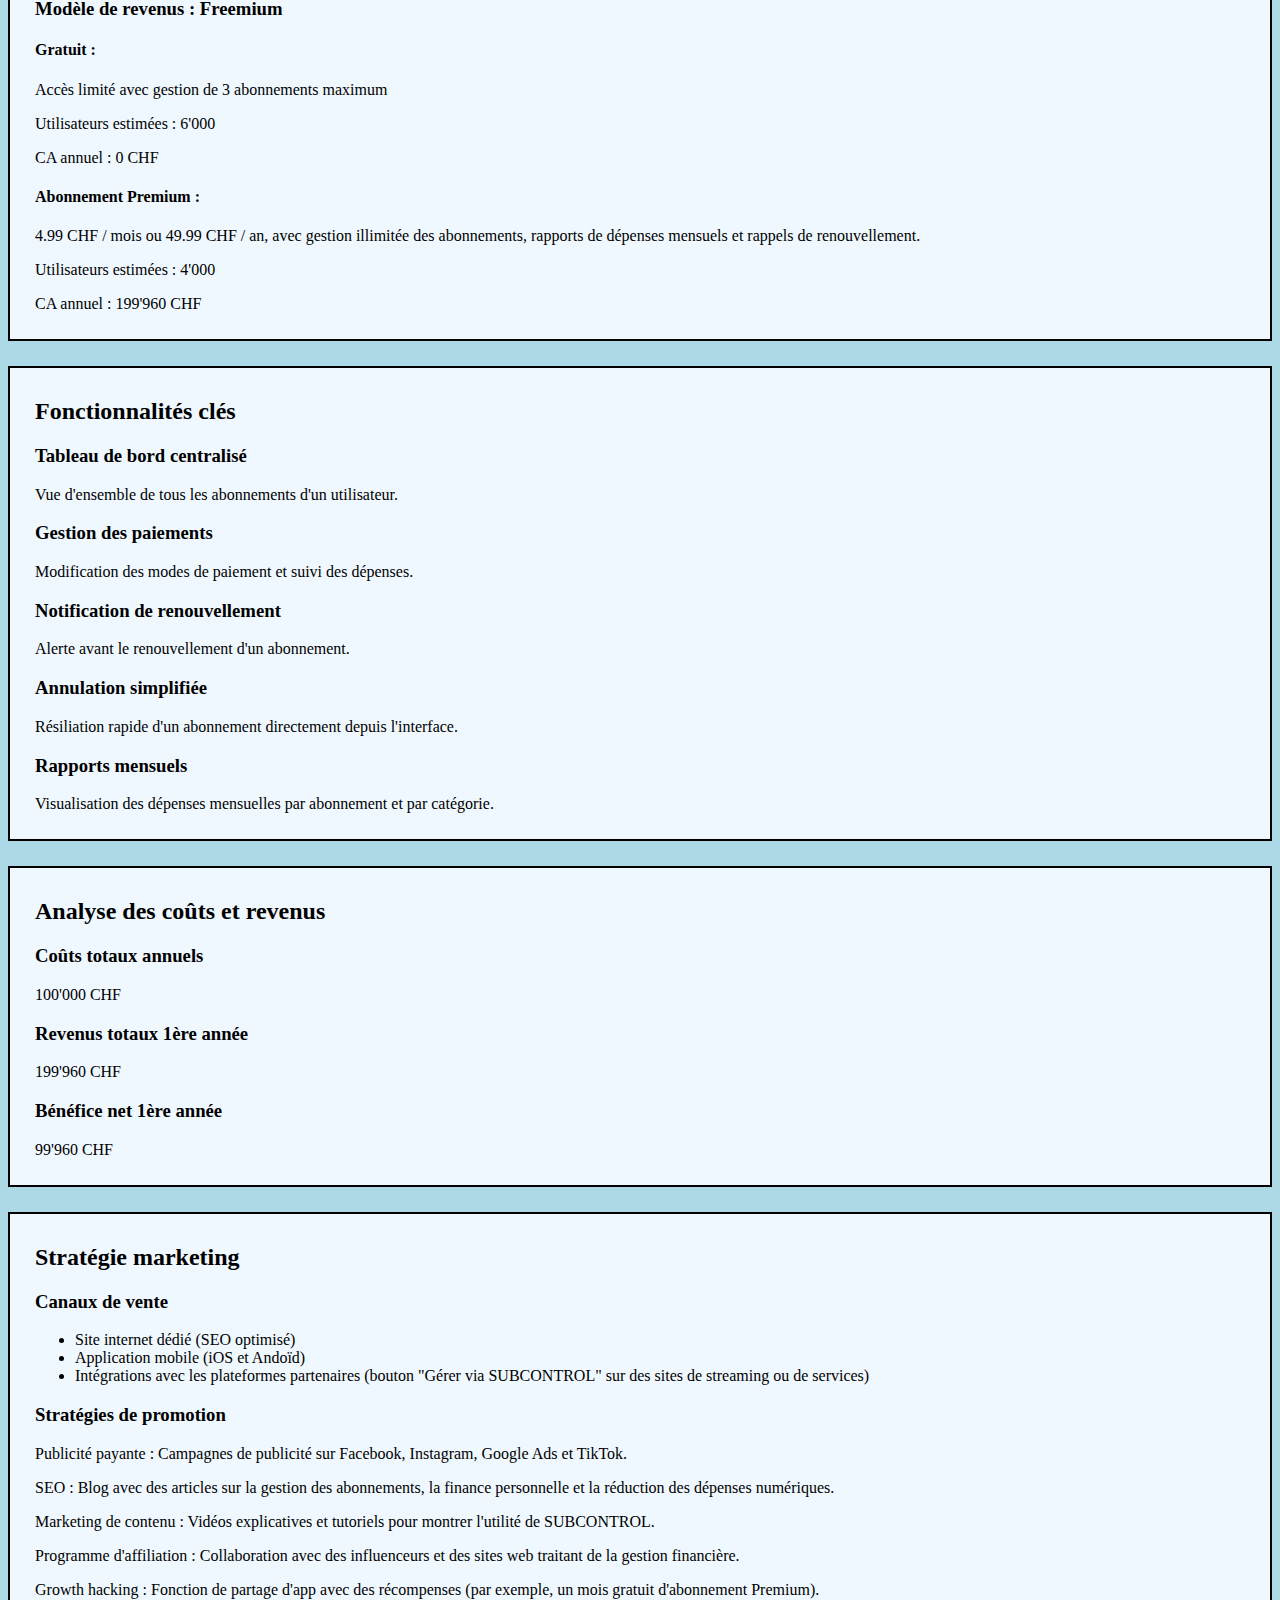
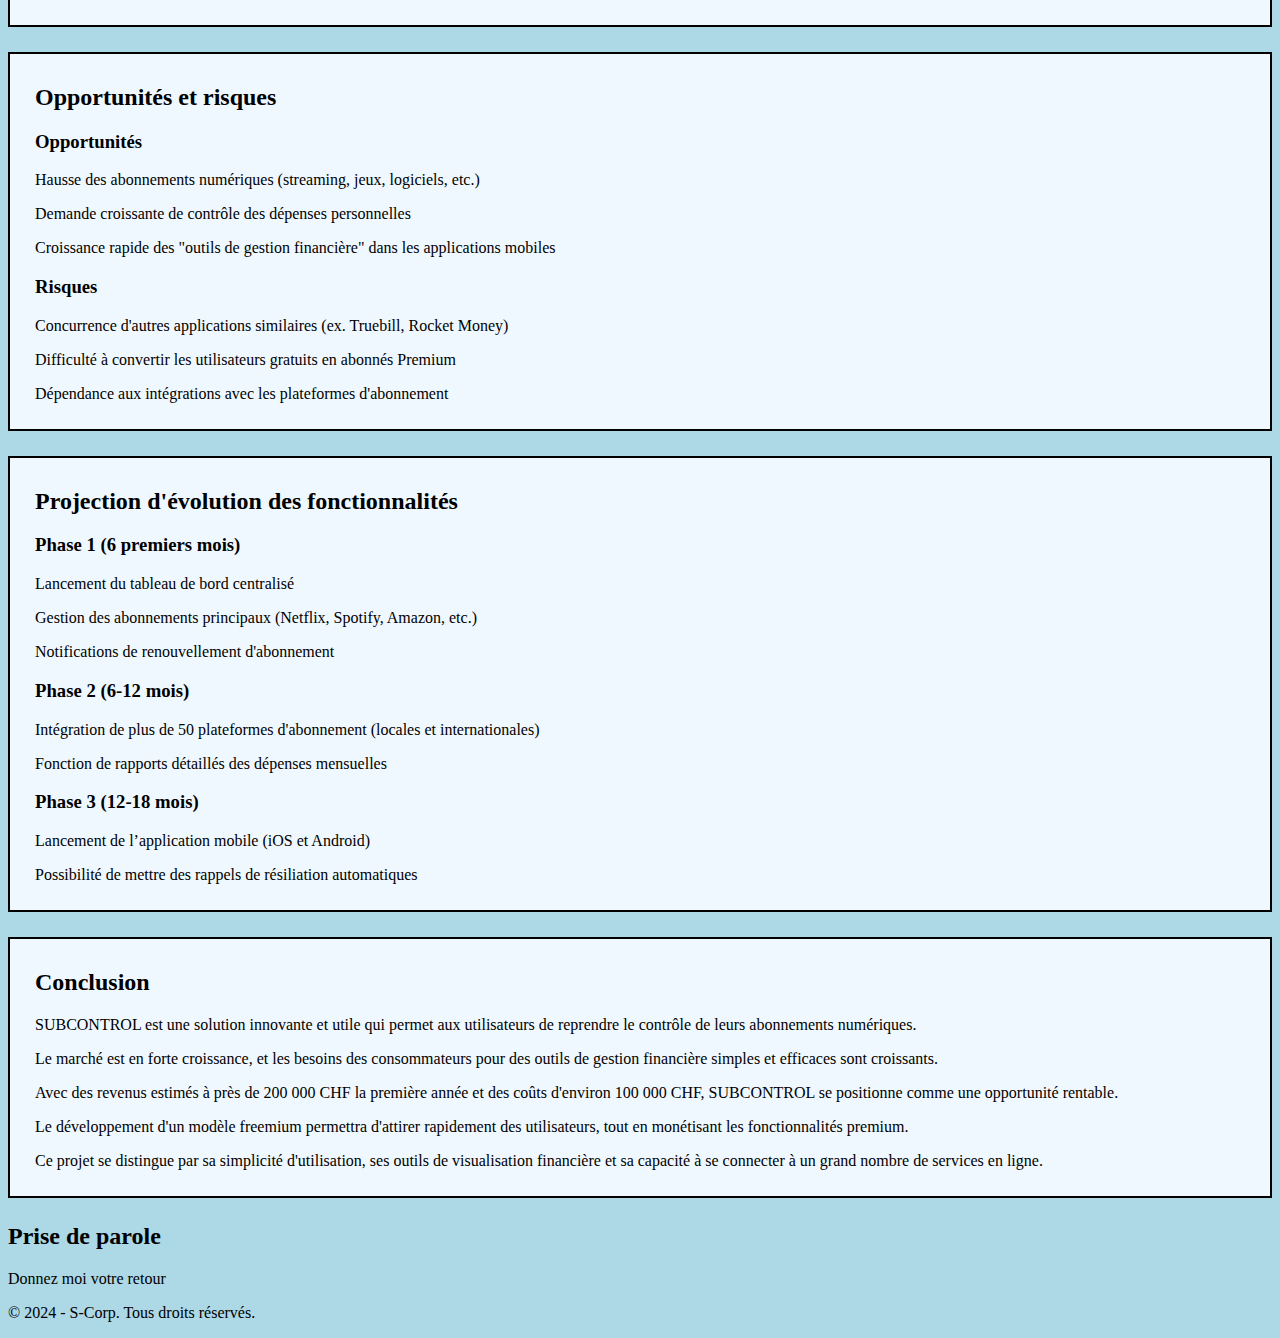
<file: subcontrol.html>
<!DOCTYPE html>
<html lang="fr">
<head>
    <meta charset="UTF-8">
  <link rel="stylesheet" href="style.css"
    <meta name="viewport" content="width=device-width, initial-scale=1.0">
    <title>Présentation de Mes Projets</title>
</head>
<body>

    <!-- Menu HAMBURGER  -->
    <nav>
        <div class="menu">
            <a href="#accueil">Accueil</a>
            <a href="#les-projets">Les Projets</a>
            <a href="#prise-de-parole">Prise de parole</a>
        </div>
    </nav>

    <!-- Section Accueil -->
        <div class="section-accueil">
            <h1>SubControl</h1>
            <p>SubControl est un logiciel de gestion des abonnements en ligne permettant de suivre, modifier et gérer les paiements de services tels que Netflix, Spotify, Amazon et d'autres plateformes similaires.</p>
            <p>La mission de SubControl est de simplifier la gestion des abonnements numériques pour les utilisateurs, en leur offrant une vue d'ensemble claire et des options de contrôle intuitives et centralisées.</p>
            </div>
    <!-- Section Les Projets -->
        <div class="section">
            <h2>Informations Générales</h2>
          <h3>Nom de la marque</h3>
            <p>SubControl</p>
          <h3>Secteurs</h3>
          <p>Logiciels et services numériques</p>
          <h3>Produits phares</h3>
          <p>Plateforme en ligne (site web et application mobile) pour la gestion des abonnements numériques</p>
          <h3>Positionnement</h3>
          <p>Solution simple, intuitive et centralisée de gestion des abonnements</p>
          <p>Compatible avec toutes les principales plateformes d'abonnement (streaming, jeux, outils de productivité, etc.)</p>
          <h3>Différenciation</h3>
          <p>Interface utilisateur simple et intuitive</p>
          <p>Possibilité de résilier ou de suspendre des abonnements en quelques clics</p>
          <p>Notifications automatiques avant les renouvellements d'abonnement</p>
          <p>Outils de suivi des dépenses mensuelles liés aux abonnements</p>
          <h3>Objectif principaux</h3>
          <p>1. Lancer une plateforme intuitive et complète de gestion des abonnements.</p>
          <p>2. Proposer une version gratuite et une version premium avec des fonctionnalités avancées.</p>
          <p>3. Atteindre 10'000 utilisateurs actifs au cours de la première année.</p>
        </div>
      <div class="section">
        <h2>Projection financière</h2>
        <h4>Développement du logiciel (conception, programmation, tests):</h4><p> 50'000 CHF</p>
        <h4>Hébergement et serveurs cloud (12 mois):</h4>
        <p> 10'000 CHF</p>
        <h4>Design UX/UI (création de l'interface utilisateur):</h4>
        <p> 15'000 CHF</p>
        <h4>Marketing et publicité (SEO, campagnes publicitaires):</h4>
        <p> 25'000 CHF</p>
        <h4>Coûts administratifs et juridiques:</h4>
        <p>5'000 CHF</p>
      </div>
      <div class="section">
        <h2>Ventes et revenus</h2>
        <h3>Modèle de revenus : Freemium</h3>
        <h4>Gratuit :</h4>
         <p>Accès limité avec gestion de 3 abonnements maximum</p>
         <p>Utilisateurs estimées : 6'000</p>
         <p>CA annuel : 0 CHF</li>
        <h4>Abonnement Premium :</h4>
         <p>4.99 CHF / mois ou 49.99 CHF / an, avec gestion illimitée des abonnements, rapports de dépenses mensuels et rappels de renouvellement.</p>
         <p>Utilisateurs estimées : 4'000</p>
         <p>CA annuel : 199'960 CHF</p>
         </div>
      </div>
      <div class="section">
        <h2>Fonctionnalités clés</h2>
        <h3>Tableau de bord centralisé</h3>
        <p>Vue d'ensemble de tous les abonnements d'un utilisateur.</p>
        <h3>Gestion des paiements</h3>
        <p>Modification des modes de paiement et suivi des dépenses.</p>
        <h3>Notification de renouvellement</h3>
        <p>Alerte avant le renouvellement d'un abonnement.</p>
        <h3>Annulation simplifiée</h3>
        <p>Résiliation rapide d'un abonnement directement depuis l'interface.</p>
        <h3>Rapports mensuels</h3>
        <p>Visualisation des dépenses mensuelles par abonnement et par catégorie.</p>
      </div>
      <div class="section">
        <h2>Analyse des coûts et revenus</h2>
        <h3>Coûts totaux annuels</h3>
        <p>100'000 CHF</p>
        <h3>Revenus totaux 1ère année</h3>
        <p>199'960 CHF</p>
        <h3>Bénéfice net 1ère année</h3>
        <p>99'960 CHF</p>
      </div>
      <div class="section">
        <h2>Stratégie marketing</h2>
        <h3>Canaux de vente</h3>
        <ul>
        <li>Site internet dédié (SEO optimisé)</li>
        <li>Application mobile (iOS et Andoïd)</li>
        <li>Intégrations avec les plateformes partenaires (bouton "Gérer via SUBCONTROL" sur des sites de streaming ou de services)</li>
        </ul>
        <h3>Stratégies de promotion</h3>
        <p>Publicité payante : Campagnes de publicité sur Facebook, Instagram, Google Ads et TikTok.
        <p>SEO : Blog avec des articles sur la gestion des abonnements, la finance personnelle et la réduction des dépenses numériques.</p>
        <p>Marketing de contenu : Vidéos explicatives et tutoriels pour montrer l'utilité de SUBCONTROL.</p>
        <p>Programme d'affiliation : Collaboration avec des influenceurs et des sites web traitant de la gestion financière.</p>
        <p>Growth hacking : Fonction de partage d'app avec des récompenses (par exemple, un mois gratuit d'abonnement Premium).</p>
        </div>
        <div class="section">
          <h2>Opportunités et risques</h2>
          <h3>Opportunités</h3>
          <p>Hausse des abonnements numériques (streaming, jeux, logiciels, etc.)</p>
          <p>Demande croissante de contrôle des dépenses personnelles</p>
          <p>Croissance rapide des "outils de gestion financière" dans les applications mobiles</p>
          <h3>Risques</h3>
          <p>Concurrence d'autres applications similaires (ex. Truebill, Rocket Money)</p>
          <p>Difficulté à convertir les utilisateurs gratuits en abonnés Premium</p>
          <p>Dépendance aux intégrations avec les plateformes d'abonnement</p>
        </div>
          <div class="section">
            <h2>Projection d'évolution des fonctionnalités</h2>
            <h3>Phase 1 (6 premiers mois)</h3>
            <p>Lancement du tableau de bord centralisé</p>
            <p>Gestion des abonnements principaux (Netflix, Spotify, Amazon, etc.)</p>
            <p>Notifications de renouvellement d'abonnement</p>
            <h3>Phase 2 (6-12 mois)</h3>
            <p>Intégration de plus de 50 plateformes d'abonnement (locales et internationales)</p>
            <p>Fonction de rapports détaillés des dépenses mensuelles</p>
            <h3>Phase 3 (12-18 mois)</h3>
            <p>Lancement de l’application mobile (iOS et Android)</p>
            <p>Possibilité de mettre des rappels de résiliation automatiques</p>
          </div>
        <div class="section">
        <h2>Conclusion</h2>
        <p>SUBCONTROL est une solution innovante et utile qui permet aux utilisateurs de reprendre le contrôle de leurs abonnements numériques.</p>
          <p>Le marché est en forte croissance, et les besoins des consommateurs pour des outils de gestion financière simples et efficaces sont croissants.</p>
          <p>Avec des revenus estimés à près de 200 000 CHF la première année et des coûts d'environ 100 000 CHF, SUBCONTROL se positionne comme une opportunité rentable.</p>
          <p>Le développement d'un modèle freemium permettra d'attirer rapidement des utilisateurs, tout en monétisant les fonctionnalités premium.</p>
          <p>Ce projet se distingue par sa simplicité d'utilisation, ses outils de visualisation financière et sa capacité à se connecter à un grand nombre de services en ligne.</p>
        </div>
          
    <!-- Section Prise de parole -->
        <div class="section-parole">
            <h2>Prise de parole</h2>
            <p>Donnez moi votre retour</p>
        </div>

     <!-- Footer -->
    <footer>
        <p>&copy; 2024 - S-Corp. Tous droits réservés.</p>
    </footer>

    <script>
        // Script pour le menu hamburger //
    </script>

</body>
</html>
</file>
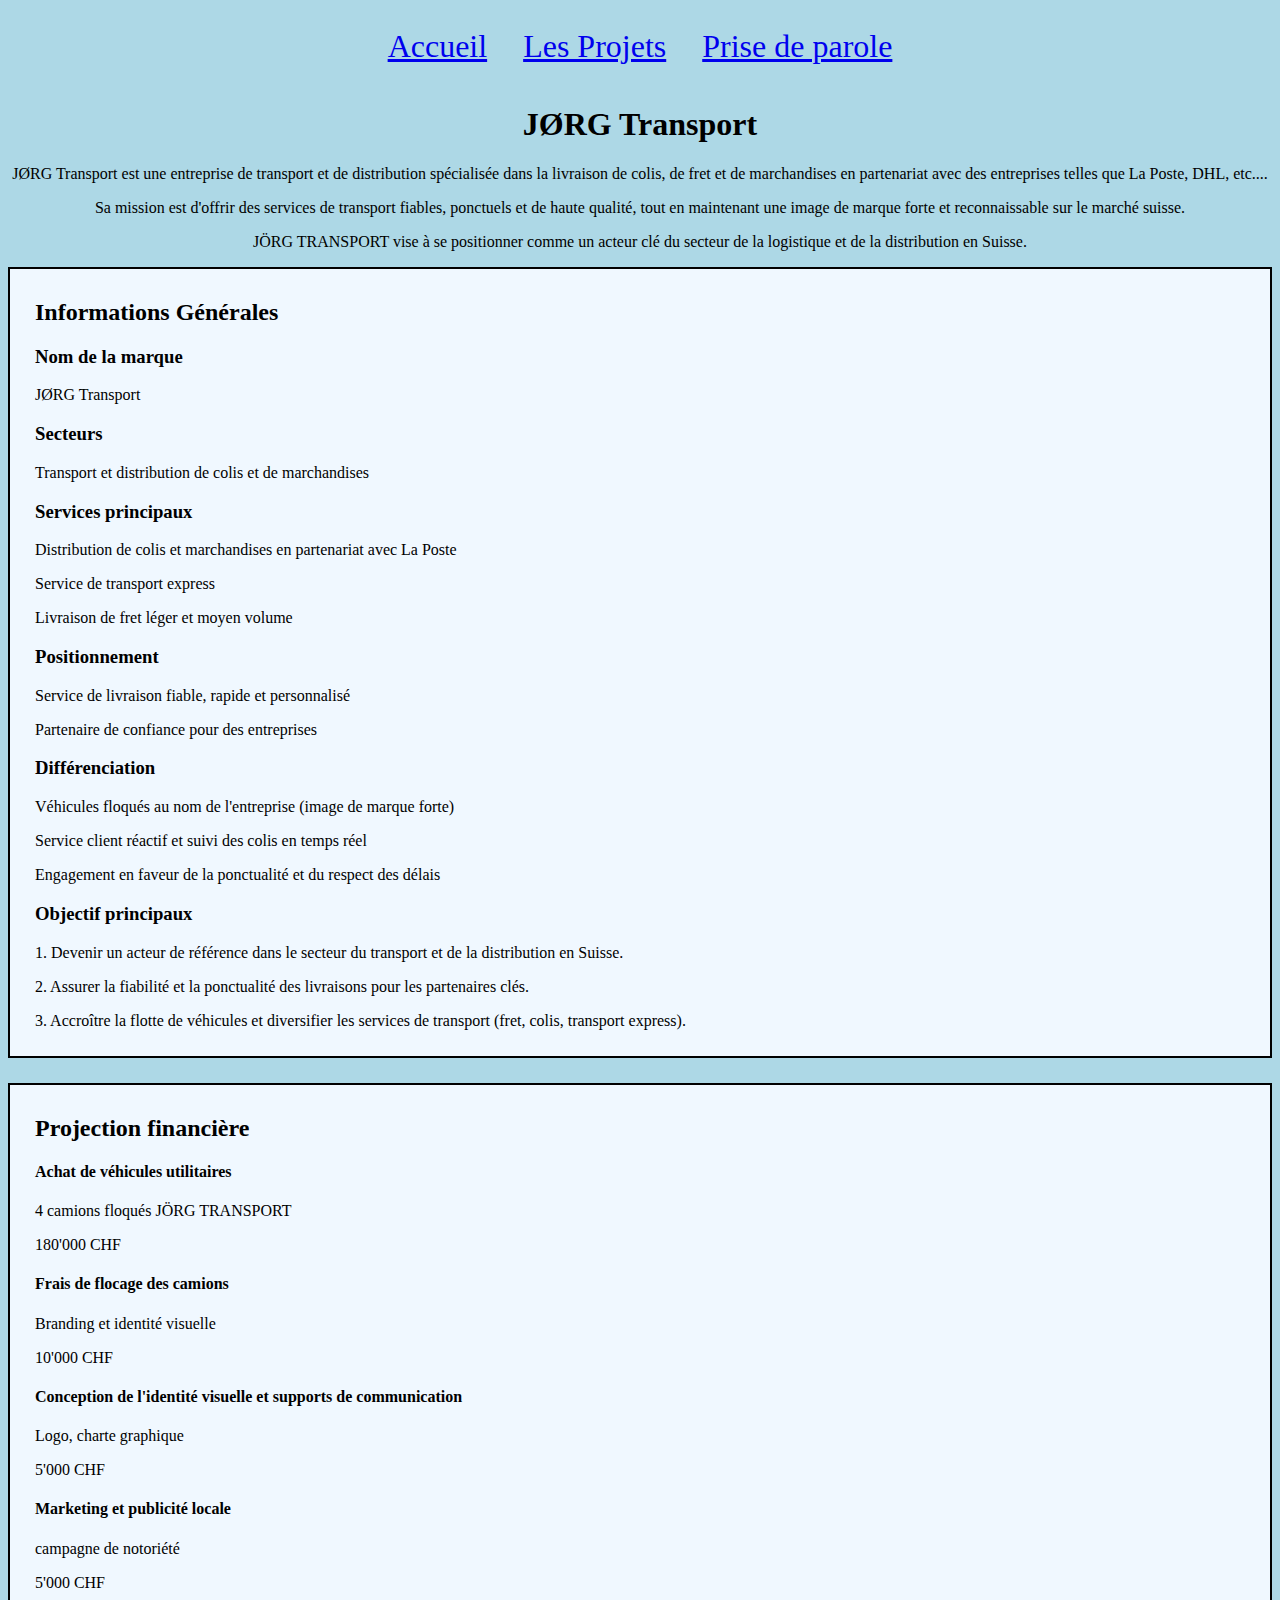
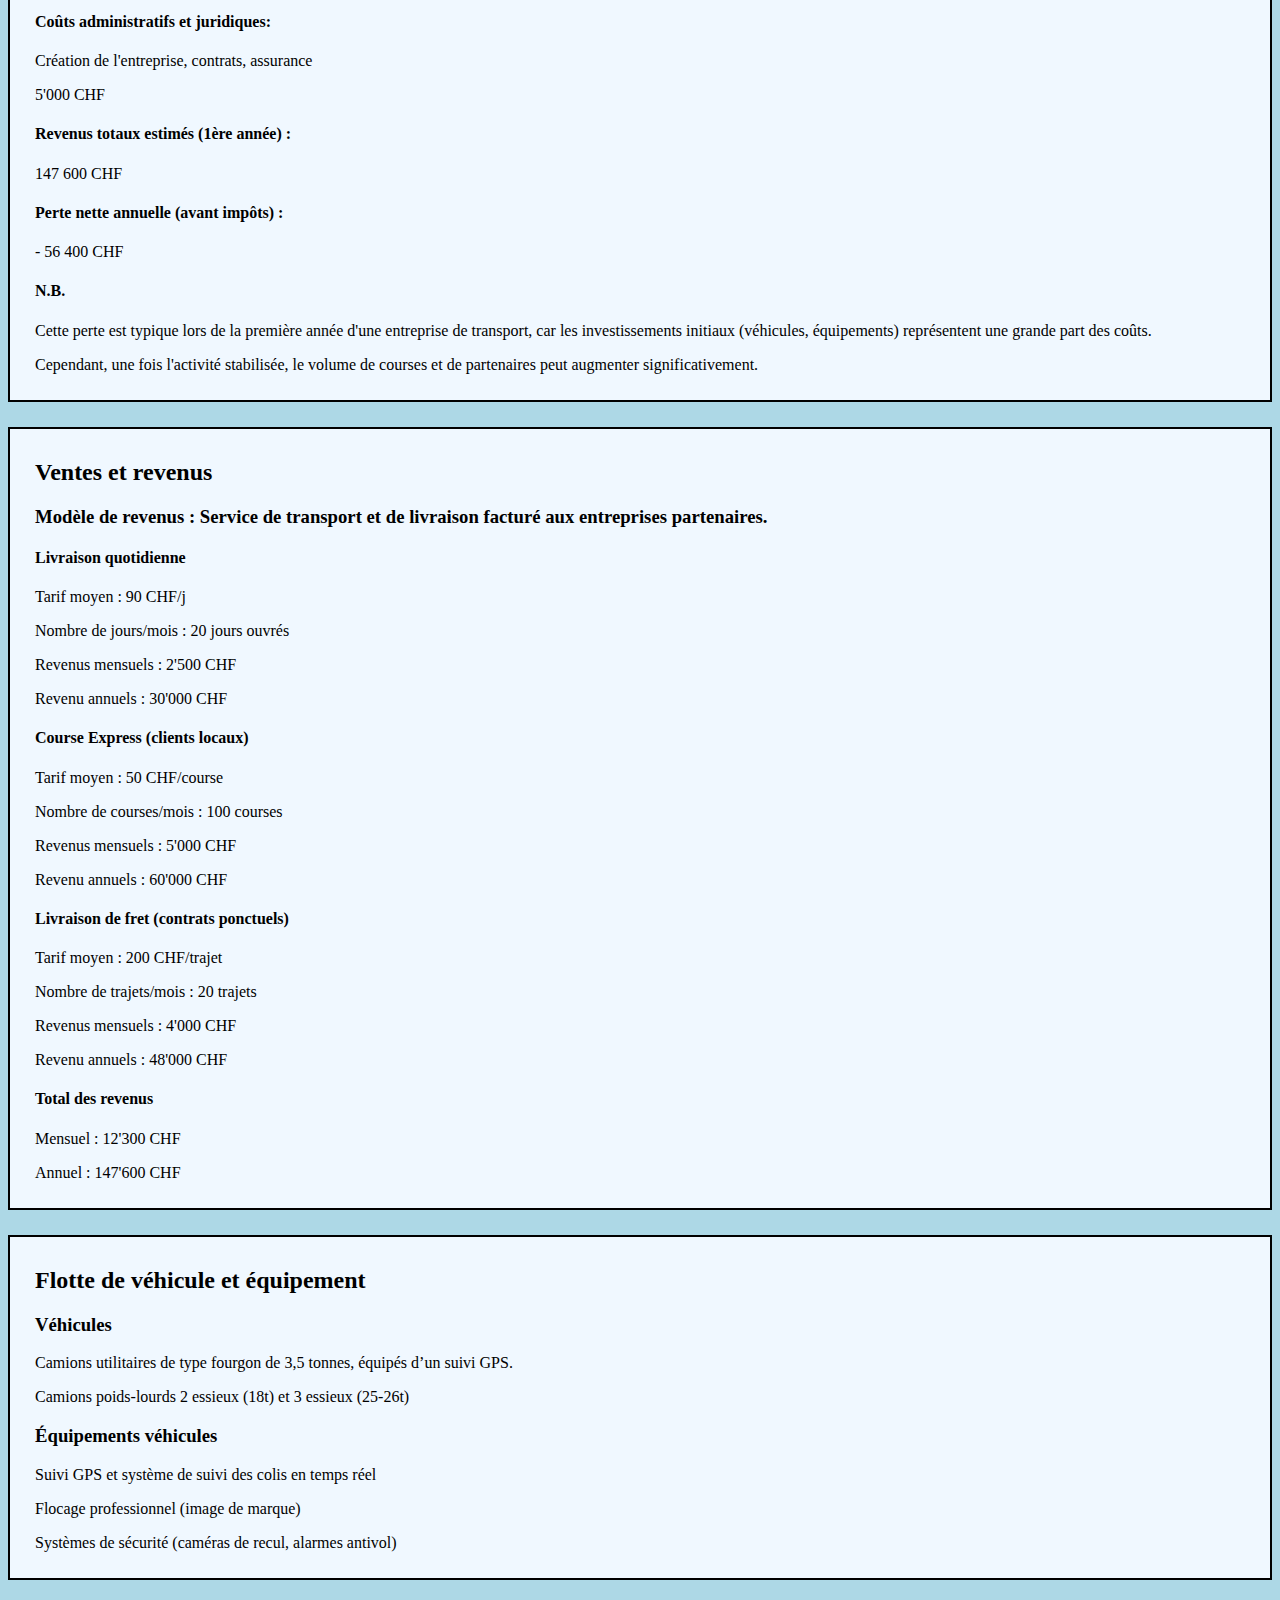
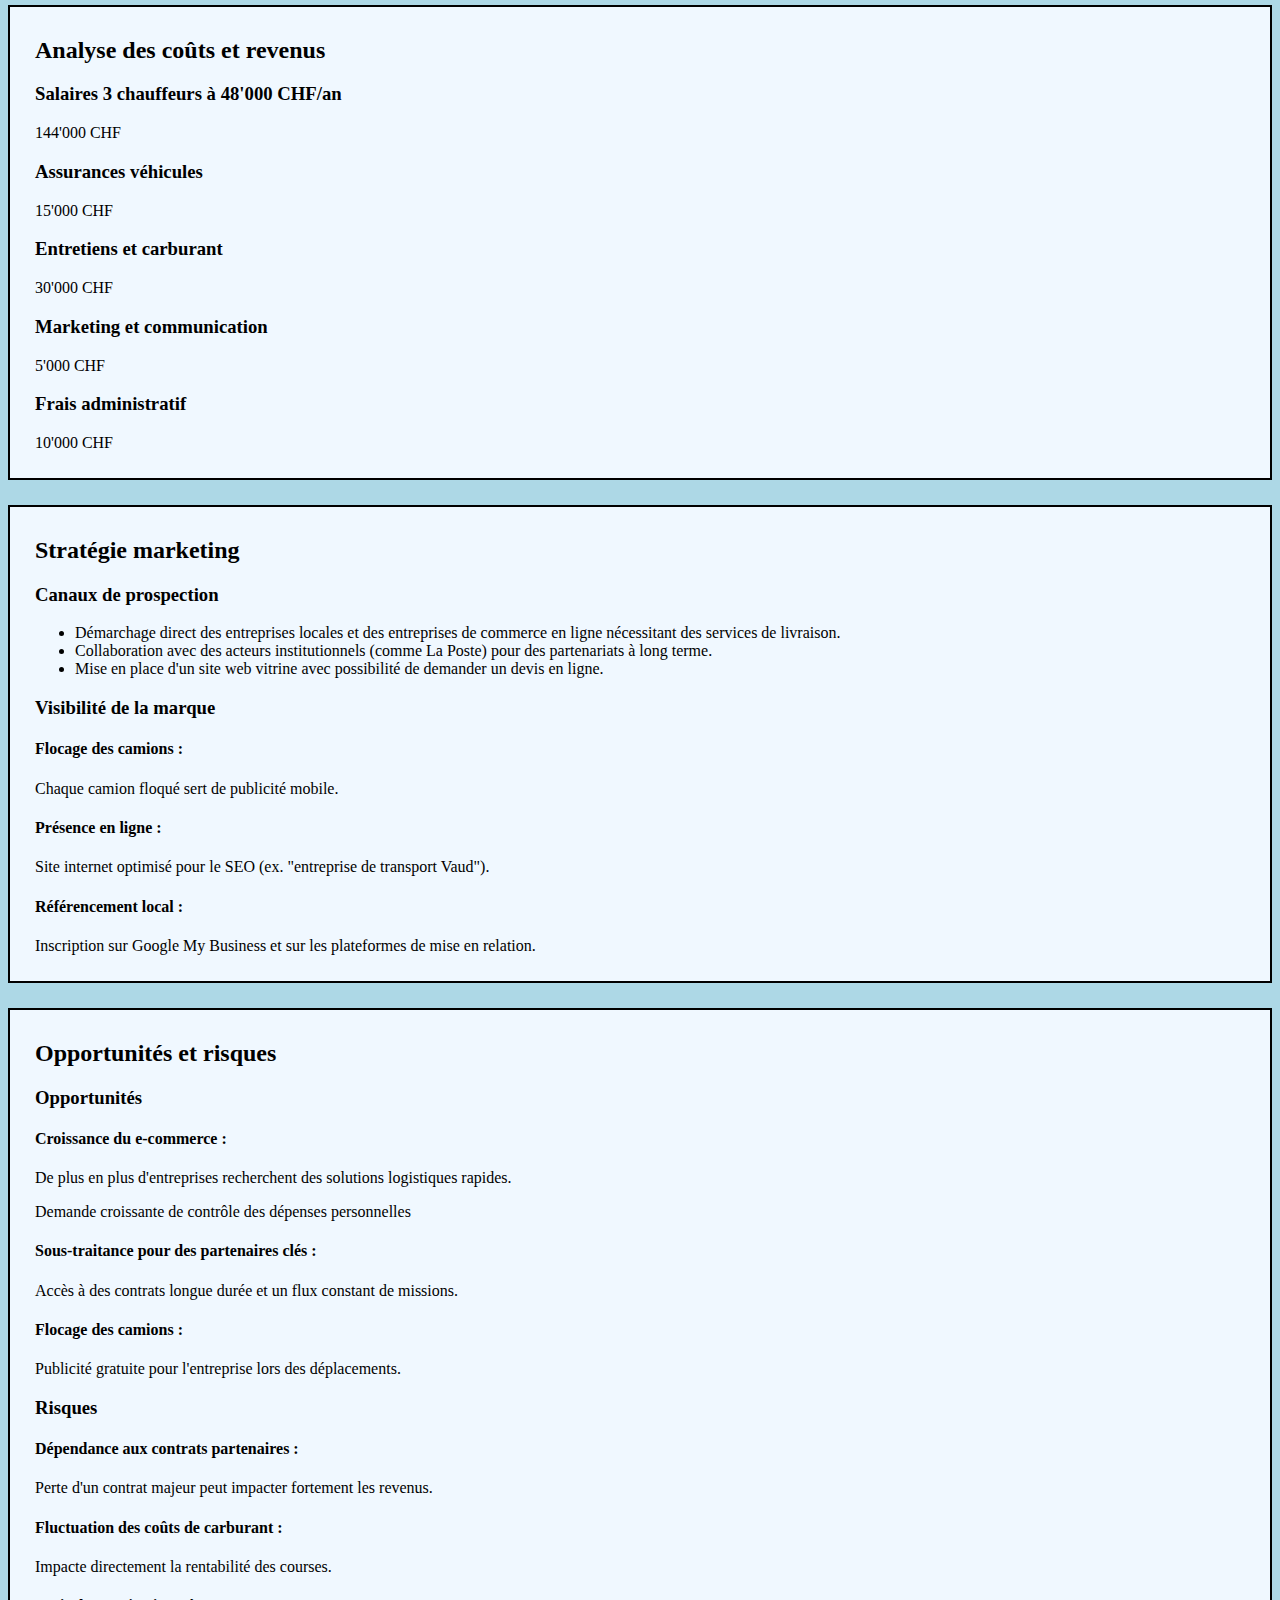
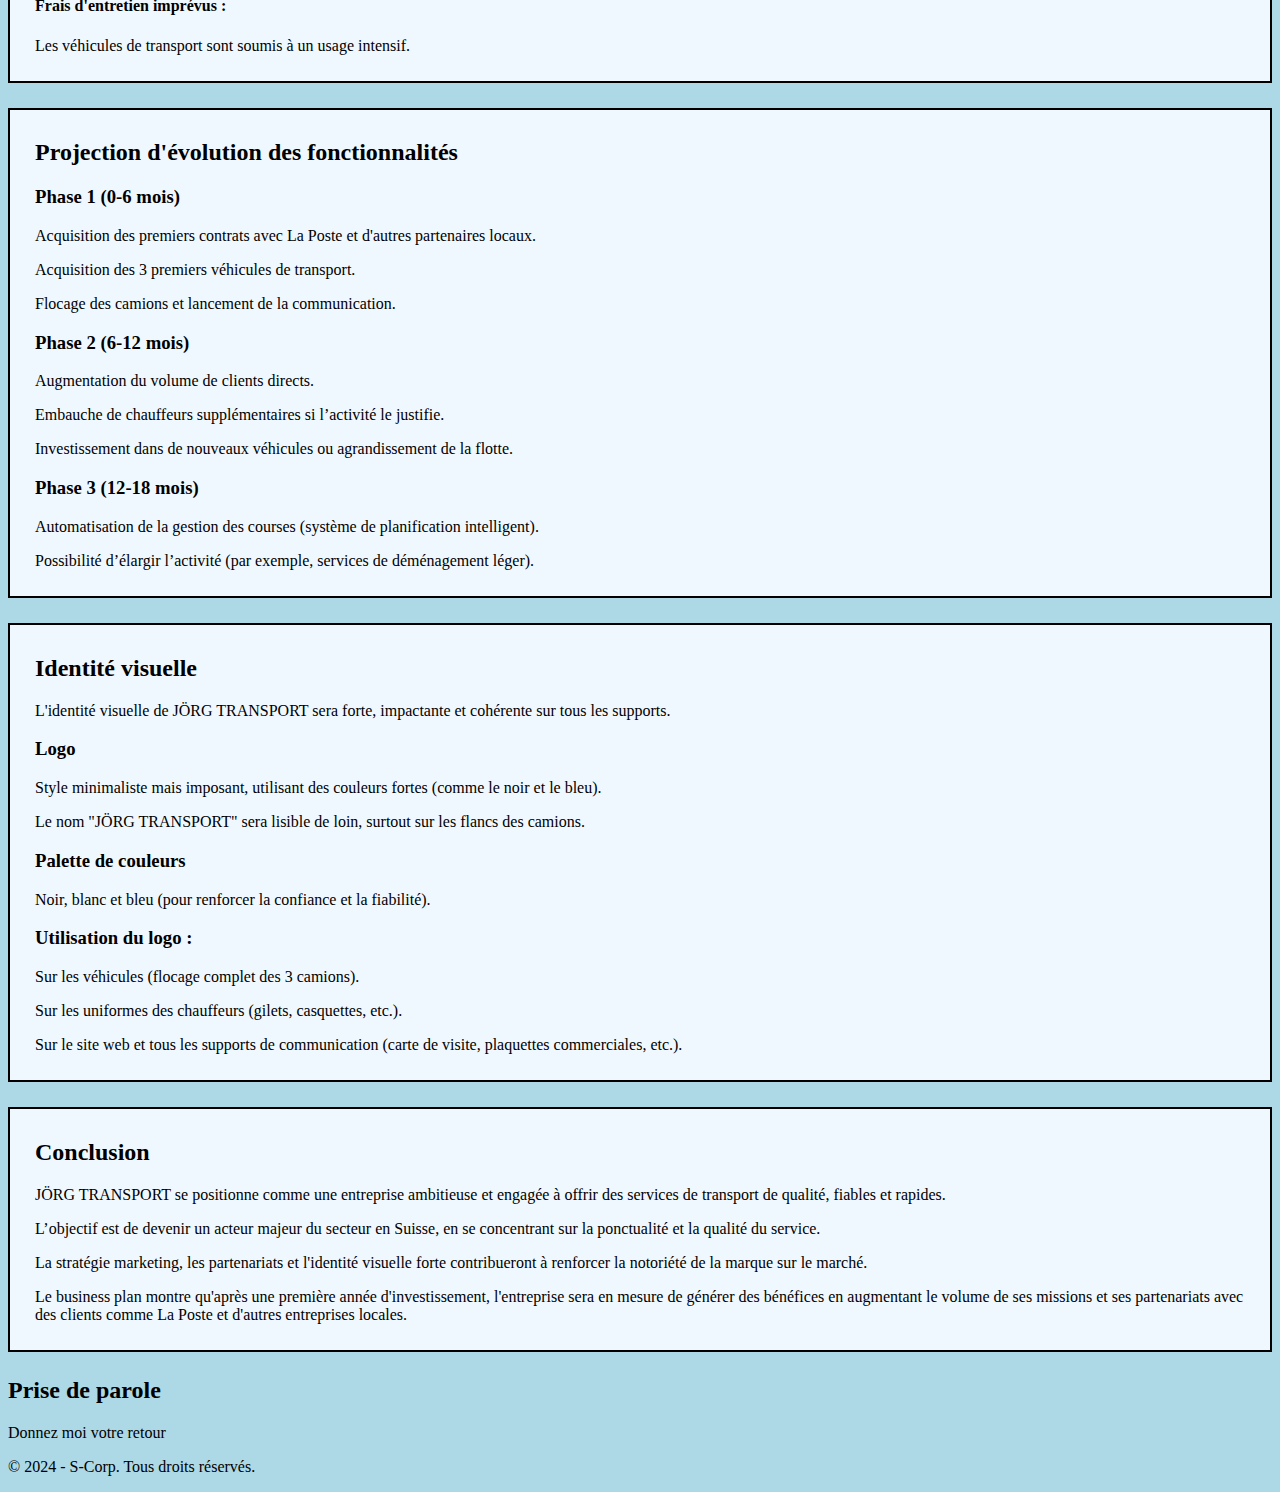
<file: transport.html>
<!DOCTYPE html>
<html lang="fr">
<head>
    <meta charset="UTF-8">
  <link rel="stylesheet" href="style.css"
    <meta name="viewport" content="width=device-width, initial-scale=1.0">
    <title>Présentation de Mes Projets</title>
</head>
<body>

   <!-- Menu HAMBURGER  -->
    <nav>
        <div class="menu">
            <a href="#accueil">Accueil</a>
            <a href="#les-projets">Les Projets</a>
            <a href="#prise-de-parole">Prise de parole</a>
        </div>
    </nav>

    <!-- Section Accueil -->
        <div class="section-accueil">
            <h1>JØRG Transport</h1>
            <p>JØRG Transport est une entreprise de transport et de distribution spécialisée dans la livraison de colis, de fret et de marchandises en partenariat avec des entreprises telles que La Poste, DHL, etc....</p><p>Sa mission est d'offrir des services de transport fiables, ponctuels et de haute qualité, tout en maintenant une image de marque forte et reconnaissable sur le marché suisse.</p><p>JÖRG TRANSPORT vise à se positionner comme un acteur clé du secteur de la logistique et de la distribution en Suisse.</p>     
            </div>
    <!-- Section Les Projets -->
         <div class="section">
            <h2>Informations Générales</h2>
          <h3>Nom de la marque</h3>
            <p>JØRG Transport</p>
          <h3>Secteurs</h3>
           <p>Transport et distribution de colis et de marchandises</p>
          <h3>Services principaux</h3>
           <p>Distribution de colis et marchandises en partenariat avec La Poste</p>
           <p>Service de transport express</p>
           <p>Livraison de fret léger et moyen volume</p>
          <h3>Positionnement</h3>
           <p>Service de livraison fiable, rapide et personnalisé</p>
           <p>Partenaire de confiance pour des entreprises</p>
          <h3>Différenciation</h3>
           <p>Véhicules floqués au nom de l'entreprise (image de marque forte)</p>
           <p>Service client réactif et suivi des colis en temps réel</p>
           <p>Engagement en faveur de la ponctualité et du respect des délais</p>
          <h3>Objectif principaux</h3>
          <p>1. Devenir un acteur de référence dans le secteur du transport et de la distribution en Suisse.</p>
          <p>2. Assurer la fiabilité et la ponctualité des livraisons pour les partenaires clés.</p>
          <p>3. Accroître la flotte de véhicules et diversifier les services de transport (fret, colis, transport express).</p>
        </div>
      <div class="section">
        <h2>Projection financière</h2>
        <h4>Achat de véhicules utilitaires</h4>
        <p>4 camions floqués JÖRG TRANSPORT</p>
         <p>180'000 CHF</p>
        <h4>Frais de flocage des camions</h4>
         <p>Branding et identité visuelle</p>
         <p>10'000 CHF</p>
        <h4>Conception de l'identité visuelle et supports de communication</h4>
         <p>Logo, charte graphique</p>
         <p>5'000 CHF</p>
        <h4>Marketing et publicité locale</h4>
         <p>campagne de notoriété</p>
         <p> 5'000 CHF</p>
        <h4>Coûts administratifs et juridiques:</h4>
         <p>Création de l'entreprise, contrats, assurance</p>
         <p>5'000 CHF</p>
        <h4>Revenus totaux estimés (1ère année) :</h4>
         <p>147 600 CHF</p>
        <h4>Perte nette annuelle (avant impôts) :</h4>
         <p>- 56 400 CHF</p>
        <h4>N.B.</h4><p>Cette perte est typique lors de la première année d'une entreprise de transport, car les investissements initiaux (véhicules, équipements) représentent une grande part des coûts.</p><p>Cependant, une fois l'activité stabilisée, le volume de courses et de partenaires peut augmenter significativement.</p>
      </div>
      <div class="section">
        <h2>Ventes et revenus</h2>
        <h3>Modèle de revenus : Service de transport et de livraison facturé aux entreprises partenaires.</h3>
         <h4>Livraison quotidienne</h4>
          <p>Tarif moyen : 90 CHF/j</p>
          <p>Nombre de jours/mois : 20 jours ouvrés</p>
          <p>Revenus mensuels : 2'500 CHF</p>
          <p>Revenu annuels : 30'000 CHF</p>
         <h4>Course Express (clients locaux)</h4>
          <p>Tarif moyen : 50 CHF/course</p>
          <p>Nombre de courses/mois : 100 courses</p>
          <p>Revenus mensuels : 5'000 CHF</p>
          <p>Revenu annuels : 60'000 CHF</p>
         <h4>Livraison de fret (contrats ponctuels)</h4>
          <p>Tarif moyen : 200 CHF/trajet</p>
          <p>Nombre de trajets/mois : 20 trajets</p>
          <p>Revenus mensuels : 4'000 CHF</p>
          <p>Revenu annuels : 48'000 CHF</p>
          <h4>Total des revenus</h4>
          <p>Mensuel : 12'300 CHF</p>
          <p>Annuel : 147'600 CHF</p>
         </div>
      <div class="section">
        <h2>Flotte de véhicule et équipement</h2>
        <h3>Véhicules</h3>
         <p>Camions utilitaires de type fourgon de 3,5 tonnes, équipés d’un suivi GPS.</p>
         <p>Camions poids-lourds 2 essieux (18t) et 3 essieux (25-26t)</p>
        <h3>Équipements véhicules</h3>
         <p>Suivi GPS et système de suivi des colis en temps réel</p>
         <p>Flocage professionnel (image de marque)</p>
         <p>Systèmes de sécurité (caméras de recul, alarmes antivol)</p>
      </div>
      <div class="section">
        <h2>Analyse des coûts et revenus</h2>
        <h3>Salaires 3 chauffeurs à 48'000 CHF/an</h3>
        <p>144'000 CHF</p>
        <h3>Assurances véhicules</h3>
        <p>15'000 CHF</p>
        <h3>Entretiens et carburant</h3>
        <p>30'000 CHF</p>
        <h3>Marketing et communication</h3>
        <p>5'000 CHF</p>
        <h3>Frais administratif</h3>
        <p>10'000 CHF</p>
      </div>
      <div class="section">
        <h2>Stratégie marketing</h2>
        <h3>Canaux de prospection</h3>
        <ul>
         <li>Démarchage direct des entreprises locales et des entreprises de commerce en ligne nécessitant des services de livraison.</li>
         <li>Collaboration avec des acteurs institutionnels (comme La Poste) pour des partenariats à long terme.</li>
         <li>Mise en place d'un site web vitrine avec possibilité de demander un devis en ligne.</li>
        </ul>
        <h3>Visibilité de la marque</h3>
        <h4>Flocage des camions :</h4  
        <p>Chaque camion floqué sert de publicité mobile.</p>
        <h4>Présence en ligne :</h4>
        <p>Site internet optimisé pour le SEO (ex. "entreprise de transport Vaud").</p>
        <h4>Référencement local :</h4>
        <p>Inscription sur Google My Business et sur les plateformes de mise en relation.</p>
        </div>
        <div class="section">
          <h2>Opportunités et risques</h2>
          <h3>Opportunités</h3>
          <h4>Croissance du e-commerce :<h4></h4><p>De plus en plus d'entreprises recherchent des solutions logistiques rapides.</p>
          <p>Demande croissante de contrôle des dépenses personnelles</p>
          <h4>Sous-traitance pour des partenaires clés :</h4>
          <p>Accès à des contrats longue durée et un flux constant de missions.</p>
          <h4>Flocage des camions :</h4><p>Publicité gratuite pour l'entreprise lors des déplacements.</p>
          <h3>Risques</h3>
          <h4>Dépendance aux contrats partenaires :</h4><p>Perte d'un contrat majeur peut impacter fortement les revenus.</p>
          <h4>Fluctuation des coûts de carburant :</h4><p>Impacte directement la rentabilité des courses.</p>
          <h4>Frais d'entretien imprévus :</h4><p>Les véhicules de transport sont soumis à un usage intensif.</p>
          </div>
          <div class="section">
            <h2>Projection d'évolution des fonctionnalités</h2>
            <h3>Phase 1 (0-6 mois)</h3>
            <p>Acquisition des premiers contrats avec La Poste et d'autres partenaires locaux.</p>
            <p>Acquisition des 3 premiers véhicules de transport.</p>
            <p>Flocage des camions et lancement de la communication.</p>
              <h3>Phase 2 (6-12 mois)</h3>
            <p>Augmentation du volume de clients directs.</p>
            <p>Embauche de chauffeurs supplémentaires si l’activité le justifie.</p>
            <p>Investissement dans de nouveaux véhicules ou agrandissement de la flotte.</p>
              <h3>Phase 3 (12-18 mois)</h3>
            <p>Automatisation de la gestion des courses (système de planification intelligent).</p>
            <p>Possibilité d’élargir l’activité (par exemple, services de déménagement léger).</p>
            </div>
          <div class="section">
          <h2>Identité visuelle</h2>
            <p>L'identité visuelle de JÖRG TRANSPORT sera forte, impactante et cohérente sur tous les supports.</p>
            <h3>Logo</h3>
            <p>Style minimaliste mais imposant, utilisant des couleurs fortes (comme le noir et le bleu).</p>
            <p>Le nom "JÖRG TRANSPORT" sera lisible de loin, surtout sur les flancs des camions.</p>
            <h3>Palette de couleurs</h3>
            <p>Noir, blanc et bleu (pour renforcer la confiance et la fiabilité).</p>
            <h3>Utilisation du logo :</h3>
            <p>Sur les véhicules (flocage complet des 3 camions).</p>
         <p>Sur les uniformes des chauffeurs (gilets, casquettes, etc.).</p>
         <p>Sur le site web et tous les supports de communication (carte de visite, plaquettes commerciales, etc.).</p>
        </div>
        <div class="section">
        <h2>Conclusion</h2>
        <p>JÖRG TRANSPORT se positionne comme une entreprise ambitieuse et engagée à offrir des services de transport de qualité, fiables et rapides.</p>
        <p>L’objectif est de devenir un acteur majeur du secteur en Suisse, en se concentrant sur la ponctualité et la qualité du service.</p>
        <p>La stratégie marketing, les partenariats et l'identité visuelle forte contribueront à renforcer la notoriété de la marque sur le marché.</p>
        <p>Le business plan montre qu'après une première année d'investissement, l'entreprise sera en mesure de générer des bénéfices en augmentant le volume de ses missions et ses partenariats avec des clients comme La Poste et d'autres entreprises locales.</p>
        </div>   

    <!-- Section Prise de parole -->
        <div class="section-parole">
            <h2>Prise de parole</h2>
            <p>Donnez moi votre retour</p>
        </div>

     <!-- Footer -->
    <footer>
        <p>&copy; 2024 - S-Corp. Tous droits réservés.</p>
    </footer>

    <script>
        // Script pour le menu hamburger //
    </script>

</body>
</html>
</file>
<file: style.css>
body {
    background-color: lightblue;
}
nav a {
    font-size: 2rem;
    justify-content: space-evenly;
    margin: 1rem;
}

nav .menu {
    padding: 20px;
    text-align: center;
    margin: 0;
}

.section-accueil {
    text-align: center;
    font-size: 1rem;
}

.section-main {
    border: 2px solid black;
    background-color: lightblue;
    padding: 10px 25px 10px 25px ;
}

.section-main h2 {
    text-align: center;
}

.section-main .main {
    text-align: center;
}

.section-projet {
    border: 2px solid black;
    background-color: aliceblue;
    padding: 10px 25px 10px 25px;
    margin-bottom: 25px;
}

.section {
    border: 2px solid black;
    background-color: aliceblue;
    padding: 10px 25px 10px 25px;
    margin-bottom: 25px;
}

.section-parole {
}

footer {
}
</file>
